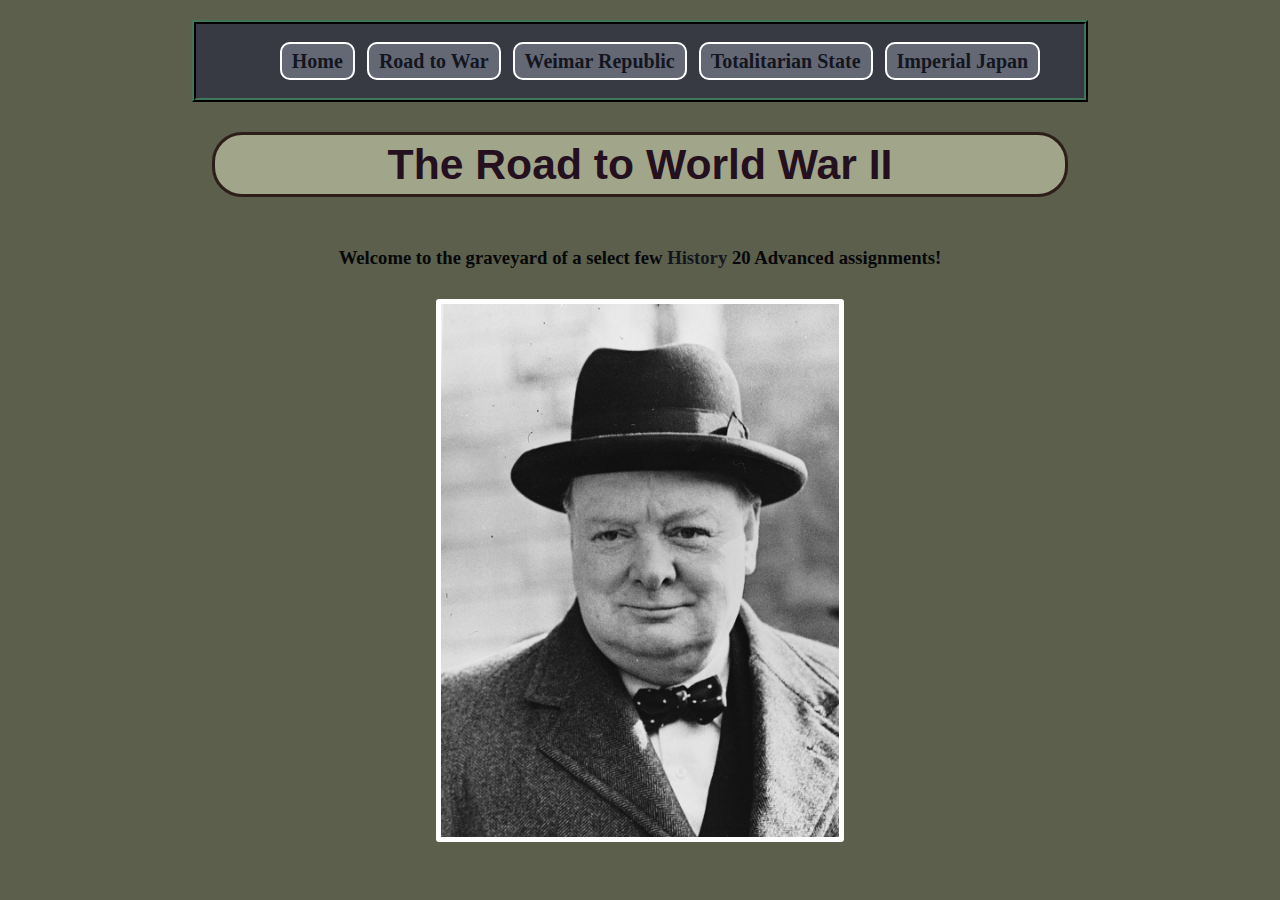
<file: index.html>
<!DOCTYPE html>

<html>


<head>
	<title>The Road to World War II</title>
	<link rel="stylesheet" href="style.css">
	<meta charset="utf-8">
</head>

<body>
	<nav>
		<ul>
			<li><a href="http://jimmybartha.github.io/">Home</a></li>
			<li><a href="http://jimmybartha.github.io/RoadToWar">Road to War</a></li>
			<li><a href="http://jimmybartha.github.io/WeimarRepublic">Weimar Republic</a></li>
			<li><a href="http://jimmybartha.github.io/TotalitarianState">Totalitarian State</a></li>
			<li><a href="http://jimmybartha.github.io/ImperialJapan">Imperial Japan</a></li>
		</ul>
	</nav>
	
	<h1>The Road to World War II</h1>
	
	<p class="intro"> Welcome to the graveyard of a select few <a href="http://en.wikipedia.org/wiki/History">History</a> 20 Advanced assignments!<p>

	<a href="http://en.wikipedia.org/wiki/Winston_Churchill"><img src="WinstonChurchill.jpg" alt="Image of Winston Churchill 'smiling'"></a>
</body>

	
</html>
</file>
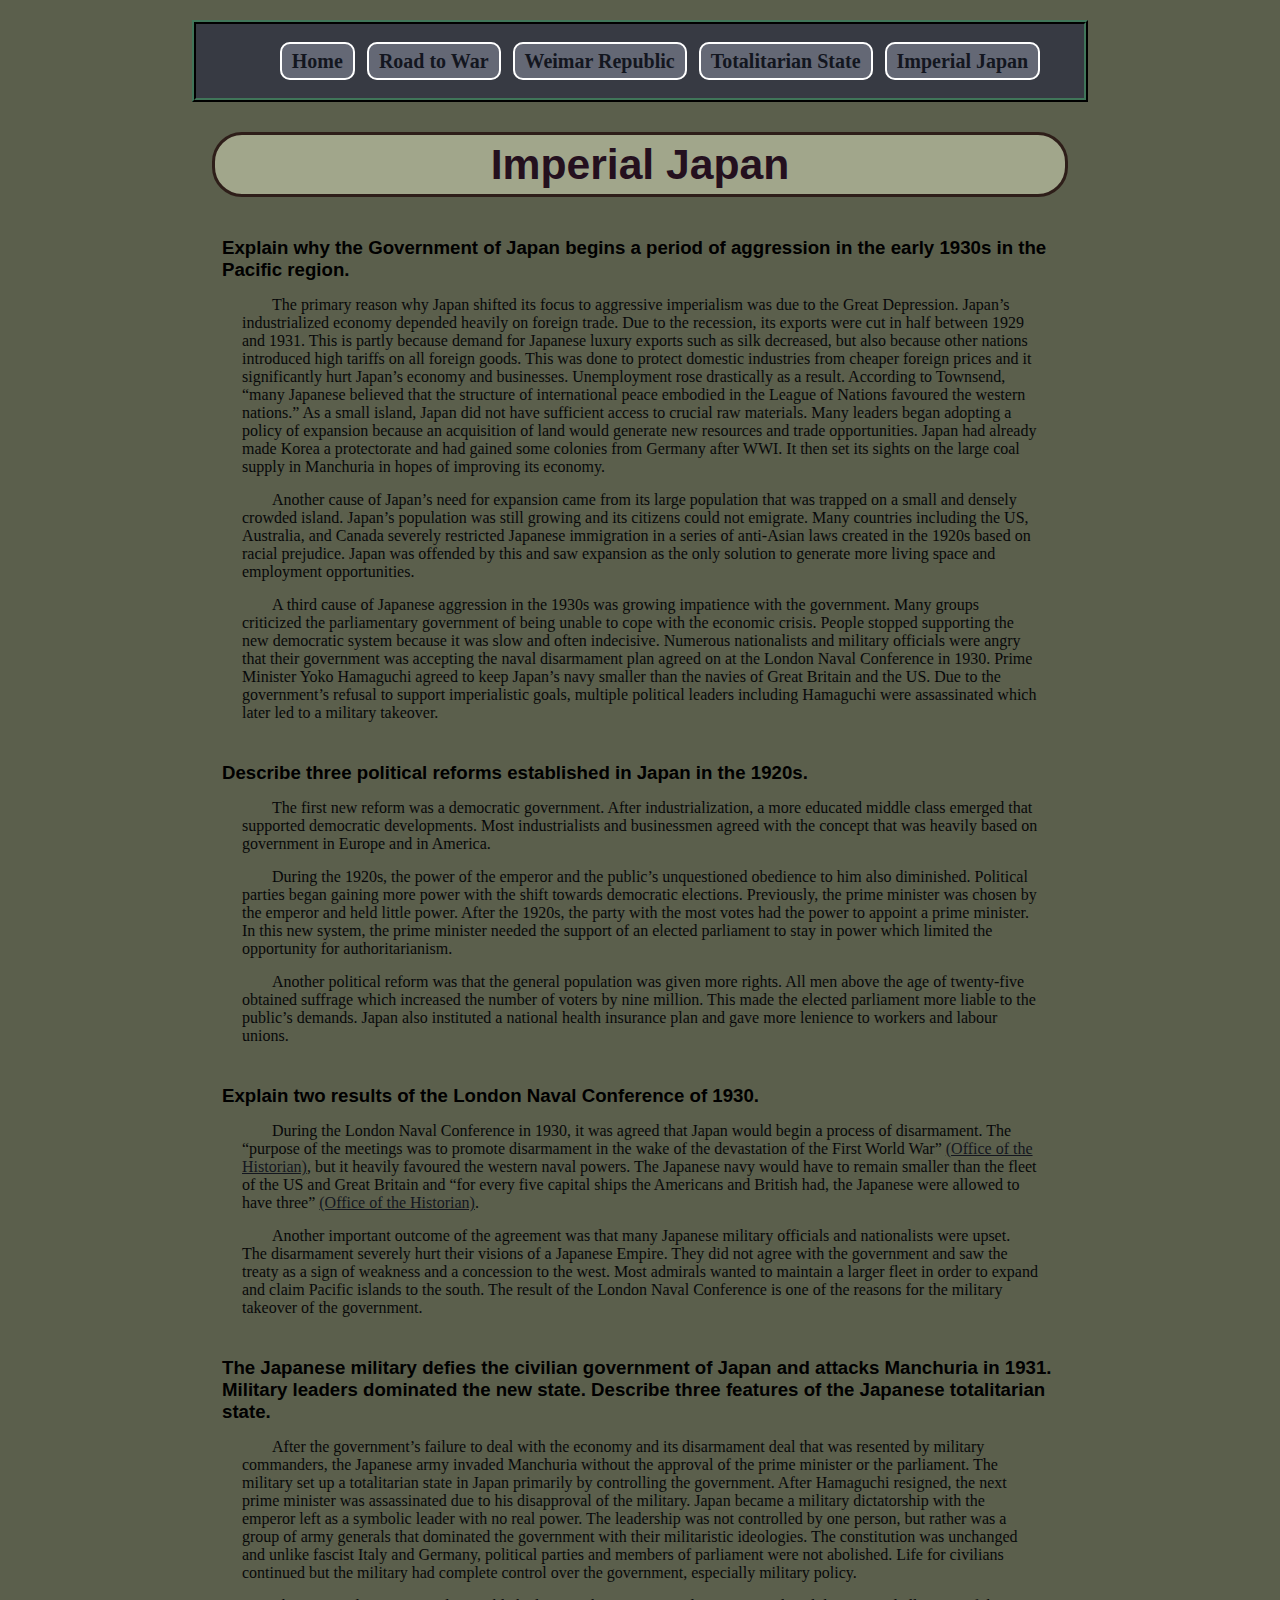
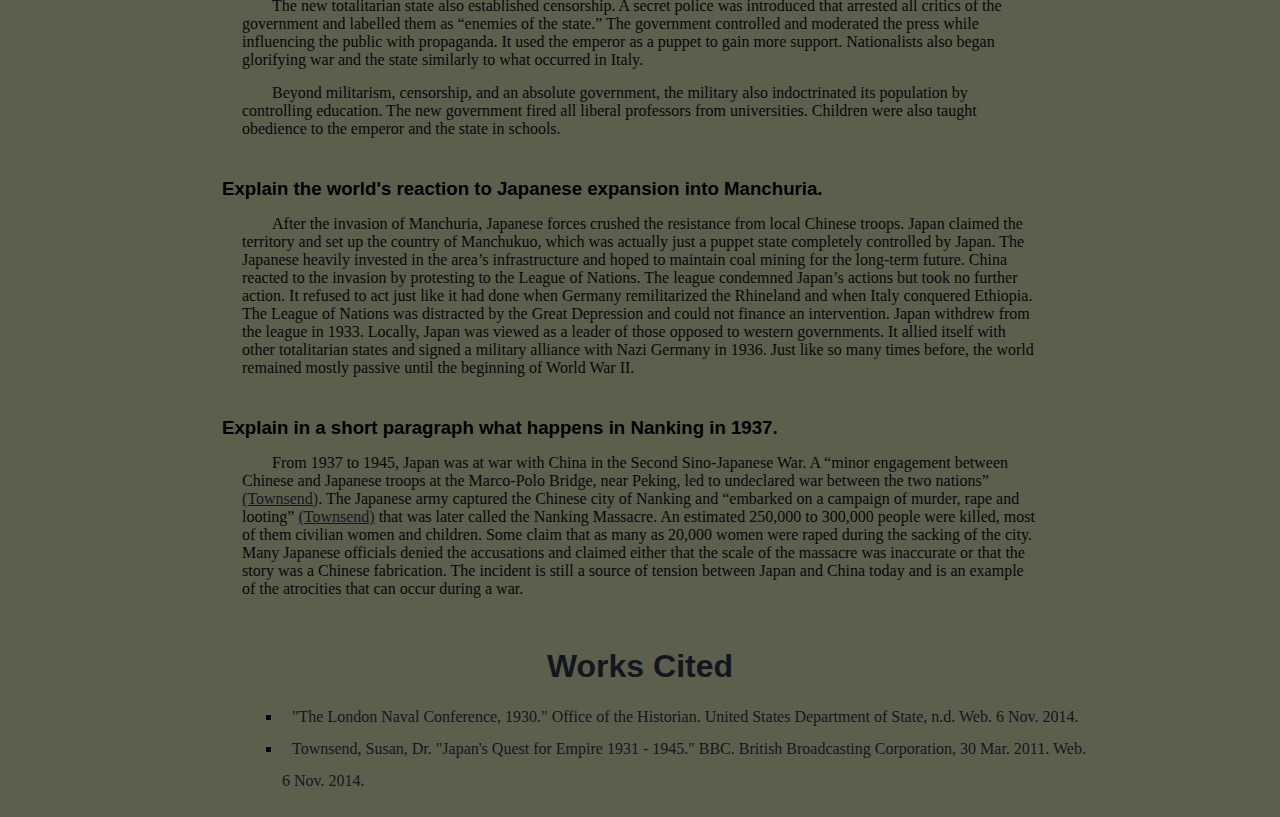
<file: ImperialJapan/index.html>
<!DOCTYPE html>

<html>


<head>
	<title>The Road to World War II</title>
	<link rel="stylesheet" href="../style.css">
	<meta charset="utf-8">
</head>

<body>
	<nav>
		<ul>
			<li><a href="http://jimmybartha.github.io/">Home</a></li>
			<li><a href="http://jimmybartha.github.io/RoadToWar">Road to War</a></li>
			<li><a href="http://jimmybartha.github.io/WeimarRepublic">Weimar Republic</a></li>
			<li><a href="http://jimmybartha.github.io/TotalitarianState">Totalitarian State</a></li>
			<li><a href="http://jimmybartha.github.io/ImperialJapan">Imperial Japan</a></li>
		</ul>
	</nav>
	
	<h1>Imperial Japan</h1>
	
	<h3>Explain why the Government of Japan begins a period of aggression in the early 1930s in the Pacific region.</h3>
		<p>The primary reason why Japan shifted its focus to aggressive imperialism was due to the Great Depression. Japan’s industrialized economy depended heavily on foreign trade. Due to the recession, its exports were cut in half between 1929 and 1931. This is partly because demand for Japanese luxury exports such as silk decreased, but also because other nations introduced high tariffs on all foreign goods. This was done to protect domestic industries from cheaper foreign prices and it significantly hurt Japan’s economy and businesses. Unemployment rose drastically as a result. According to Townsend, “many Japanese believed that the structure of international peace embodied in the League of Nations favoured the western nations.” As a small island, Japan did not have sufficient access to crucial raw materials. Many leaders began adopting a policy of expansion because an acquisition of land would generate new resources and trade opportunities. Japan had already made Korea a protectorate and had gained some colonies from Germany after WWI. It then set its sights on the large coal supply in Manchuria in hopes of improving its economy.</p>
		<p>Another cause of Japan’s need for expansion came from its large population that was trapped on a small and densely crowded island. Japan’s population was still growing and its citizens could not emigrate. Many countries including the US, Australia, and Canada severely restricted Japanese immigration in a series of anti-Asian laws created in the 1920s based on racial prejudice. Japan was offended by this and saw expansion as the only solution to generate more living space and employment opportunities.</p>
		<p>A third cause of Japanese aggression in the 1930s was growing impatience with the government. Many groups criticized the parliamentary government of being unable to cope with the economic crisis. People stopped supporting the new democratic system because it was slow and often indecisive. Numerous nationalists and military officials were angry that their government was accepting the naval disarmament plan agreed on at the London Naval Conference in 1930. Prime Minister Yoko Hamaguchi agreed to keep Japan’s navy smaller than the navies of Great Britain and the US. Due to the government’s refusal to support imperialistic goals, multiple political leaders including Hamaguchi were assassinated which later led to a military takeover.</p>
	<h3>Describe three political reforms established in Japan in the 1920s.</h3>
		<p>The first new reform was a democratic government. After industrialization, a more educated middle class emerged that supported democratic developments. Most industrialists and businessmen agreed with the concept that was heavily based on government in Europe and in America.</p>
		<p>During the 1920s, the power of the emperor and the public’s unquestioned obedience to him also diminished. Political parties began gaining more power with the shift towards democratic elections. Previously, the prime minister was chosen by the emperor and held little power. After the 1920s, the party with the most votes had the power to appoint a prime minister. In this new system, the prime minister needed the support of an elected parliament to stay in power which limited the opportunity for authoritarianism.</p>
		<p>Another political reform was that the general population was given more rights. All men above the age of twenty-five obtained suffrage which increased the number of voters by nine million. This made the elected parliament more liable to the public’s demands. Japan also instituted a national health insurance plan and gave more lenience to workers and labour unions.</p>
	<h3>Explain two results of the London Naval Conference of 1930.</h3>
		<p>During the London Naval Conference in 1930, it was agreed that Japan would begin a process of disarmament. The “purpose of the meetings was to promote disarmament in the wake of the devastation of the First World War” <a href="#citation">(Office of the Historian)</a>, but it heavily favoured the western naval powers. The Japanese navy would have to remain smaller than the fleet of the US and Great Britain and “for every five capital ships the Americans and British had, the Japanese were allowed to have three” <a href="#citation">(Office of the Historian)</a>.</p>
		<p>Another important outcome of the agreement was that many Japanese military officials and nationalists were upset. The disarmament severely hurt their visions of a Japanese Empire. They did not agree with the government and saw the treaty as a sign of weakness and a concession to the west. Most admirals wanted to maintain a larger fleet in order to expand and claim Pacific islands to the south. The result of the London Naval Conference is one of the reasons for the military takeover of the government.</p>
	<h3>The Japanese military defies the civilian government of Japan and attacks Manchuria in 1931. Military leaders dominated the new state. Describe three features of the Japanese totalitarian state.</h3>
		<p>After the government’s failure to deal with the economy and its disarmament deal that was resented by military commanders, the Japanese army invaded Manchuria without the approval of the prime minister or the parliament. The military set up a totalitarian state in Japan primarily by controlling the government. After Hamaguchi resigned, the next prime minister was assassinated due to his disapproval of the military. Japan became a military dictatorship with the emperor left as a symbolic leader with no real power. The leadership was not controlled by one person, but rather was a group of army generals that dominated the government with their militaristic ideologies. The constitution was unchanged and unlike fascist Italy and Germany, political parties and members of parliament were not abolished. Life for civilians continued but the military had complete control over the government, especially military policy.</p>
		<p>The new totalitarian state also established censorship. A secret police was introduced that arrested all critics of the government and labelled them as “enemies of the state.” The government controlled and moderated the press while influencing the public with propaganda. It used the emperor as a puppet to gain more support. Nationalists also began glorifying war and the state similarly to what occurred in Italy.</p>
		<p>Beyond militarism, censorship, and an absolute government, the military also indoctrinated its population by controlling education. The new government fired all liberal professors from universities. Children were also taught obedience to the emperor and the state in schools.</p>
	<h3>Explain the world's reaction to Japanese expansion into Manchuria.</h3>
		<p>After the invasion of Manchuria, Japanese forces crushed the resistance from local Chinese troops. Japan claimed the territory and set up the country of Manchukuo, which was actually just a puppet state completely controlled by Japan. The Japanese heavily invested in the area’s infrastructure and hoped to maintain coal mining for the long-term future. China reacted to the invasion by protesting to the League of Nations. The league condemned Japan’s actions but took no further action. It refused to act just like it had done when Germany remilitarized the Rhineland and when Italy conquered Ethiopia. The League of Nations was distracted by the Great Depression and could not finance an intervention. Japan withdrew from the league in 1933. Locally, Japan was viewed as a leader of those opposed to western governments. It allied itself with other totalitarian states and signed a military alliance with Nazi Germany in 1936. Just like so many times before, the world remained mostly passive until the beginning of World War II.</p>
	<h3>Explain in a short paragraph what happens in Nanking in 1937.</h3>
		<p>From 1937 to 1945, Japan was at war with China in the Second Sino-Japanese War. A “minor engagement between Chinese and Japanese troops at the Marco-Polo Bridge, near Peking, led to undeclared war between the two nations” <a href="#citation">(Townsend)</a>. The Japanese army captured the Chinese city of Nanking and “embarked on a campaign of murder, rape and looting” <a href="#citation">(Townsend)</a> that was later called the Nanking Massacre. An estimated 250,000 to 300,000 people were killed, most of them civilian women and children. Some claim that as many as 20,000 women were raped during the sacking of the city. Many Japanese officials denied the accusations and claimed either that the scale of the massacre was inaccurate or that the story was a Chinese fabrication. The incident is still a source of tension between Japan and China today and is an example of the atrocities that can occur during a war.</p>
	
	<h2 id="citation">Works Cited</h2>
		<ul>
			<li><a href="https://history.state.gov/milestones/1921-1936/london-naval-conf">"The London Naval Conference, 1930." Office of the Historian. United States Department of State, n.d. Web. 6 Nov. 2014.</a></li>
			<li><a href="http://www.bbc.co.uk/history/worldwars/wwtwo/japan_quest_empire_01.shtml">Townsend, Susan, Dr. "Japan's Quest for Empire 1931 - 1945." BBC. British Broadcasting Corporation, 30 Mar. 2011. Web. 6 Nov. 2014.</a></li>
		</ul>
</body>

	
</html>
</file>
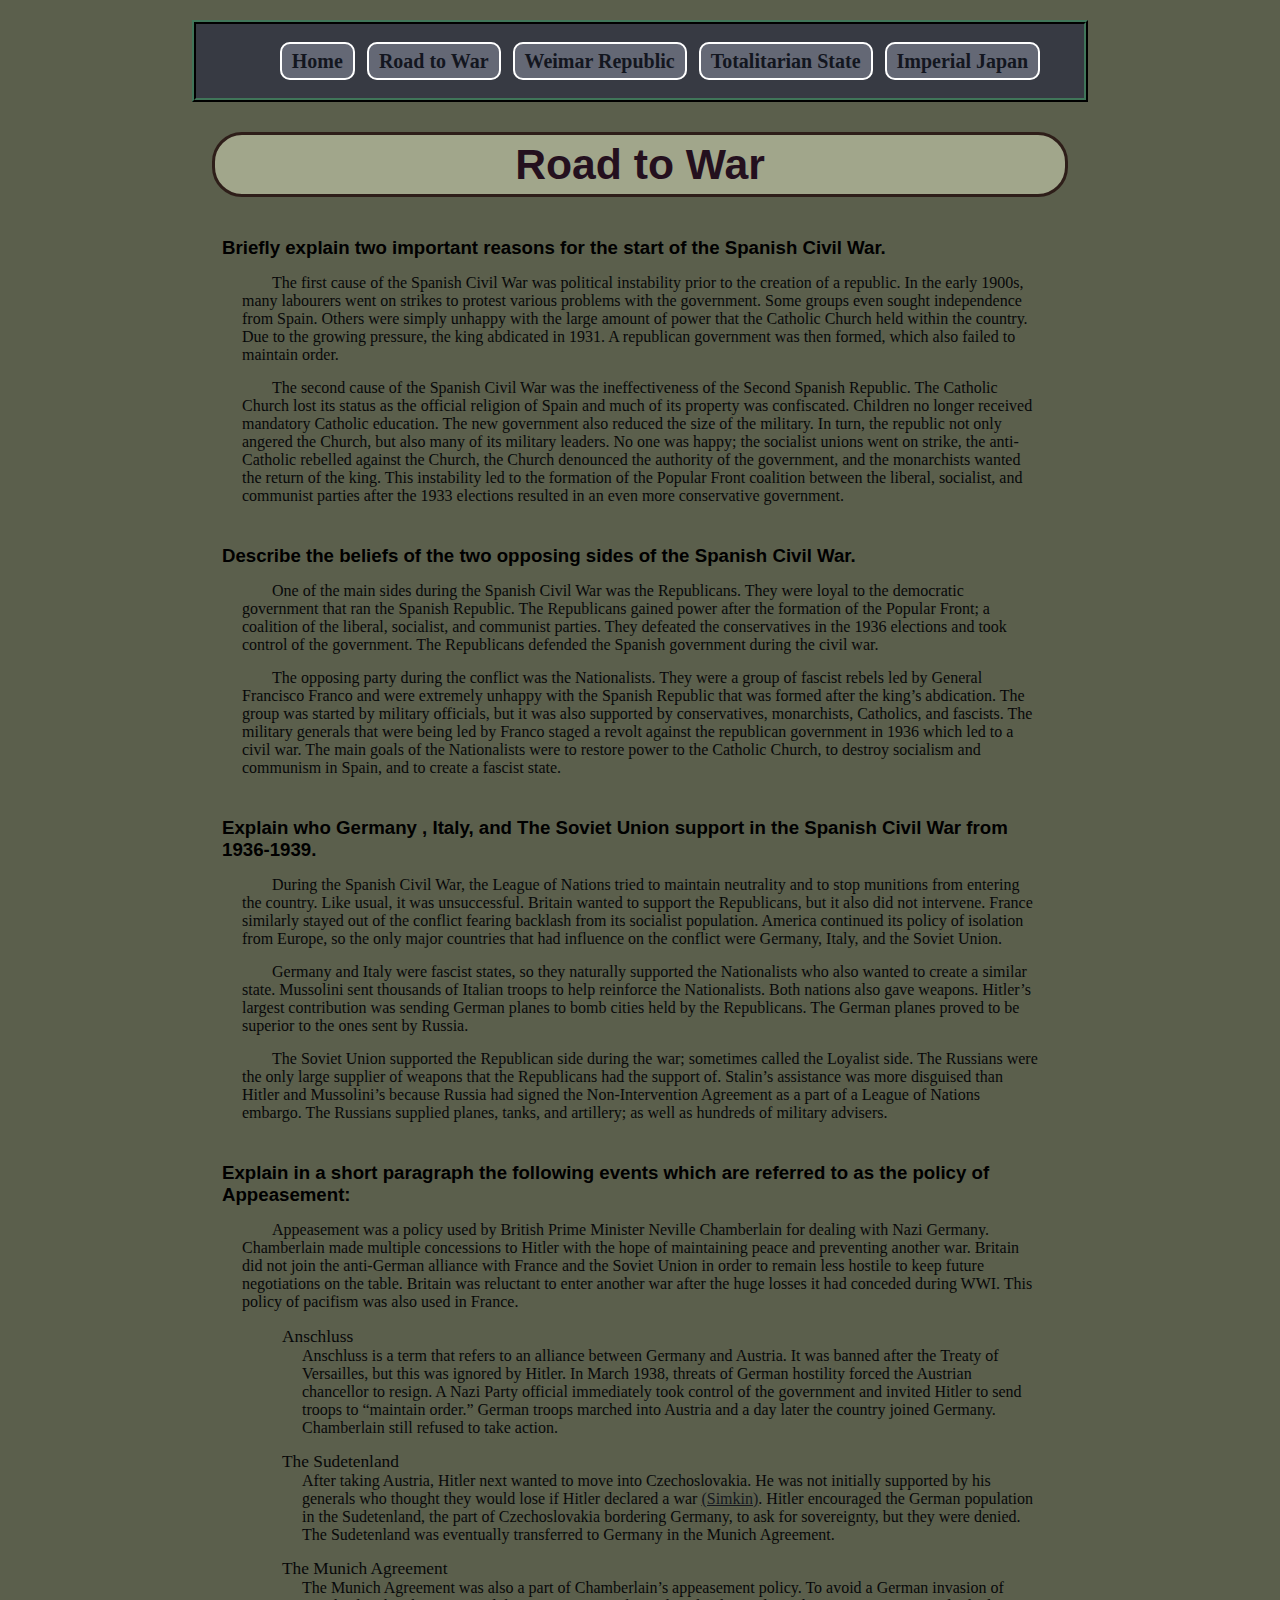
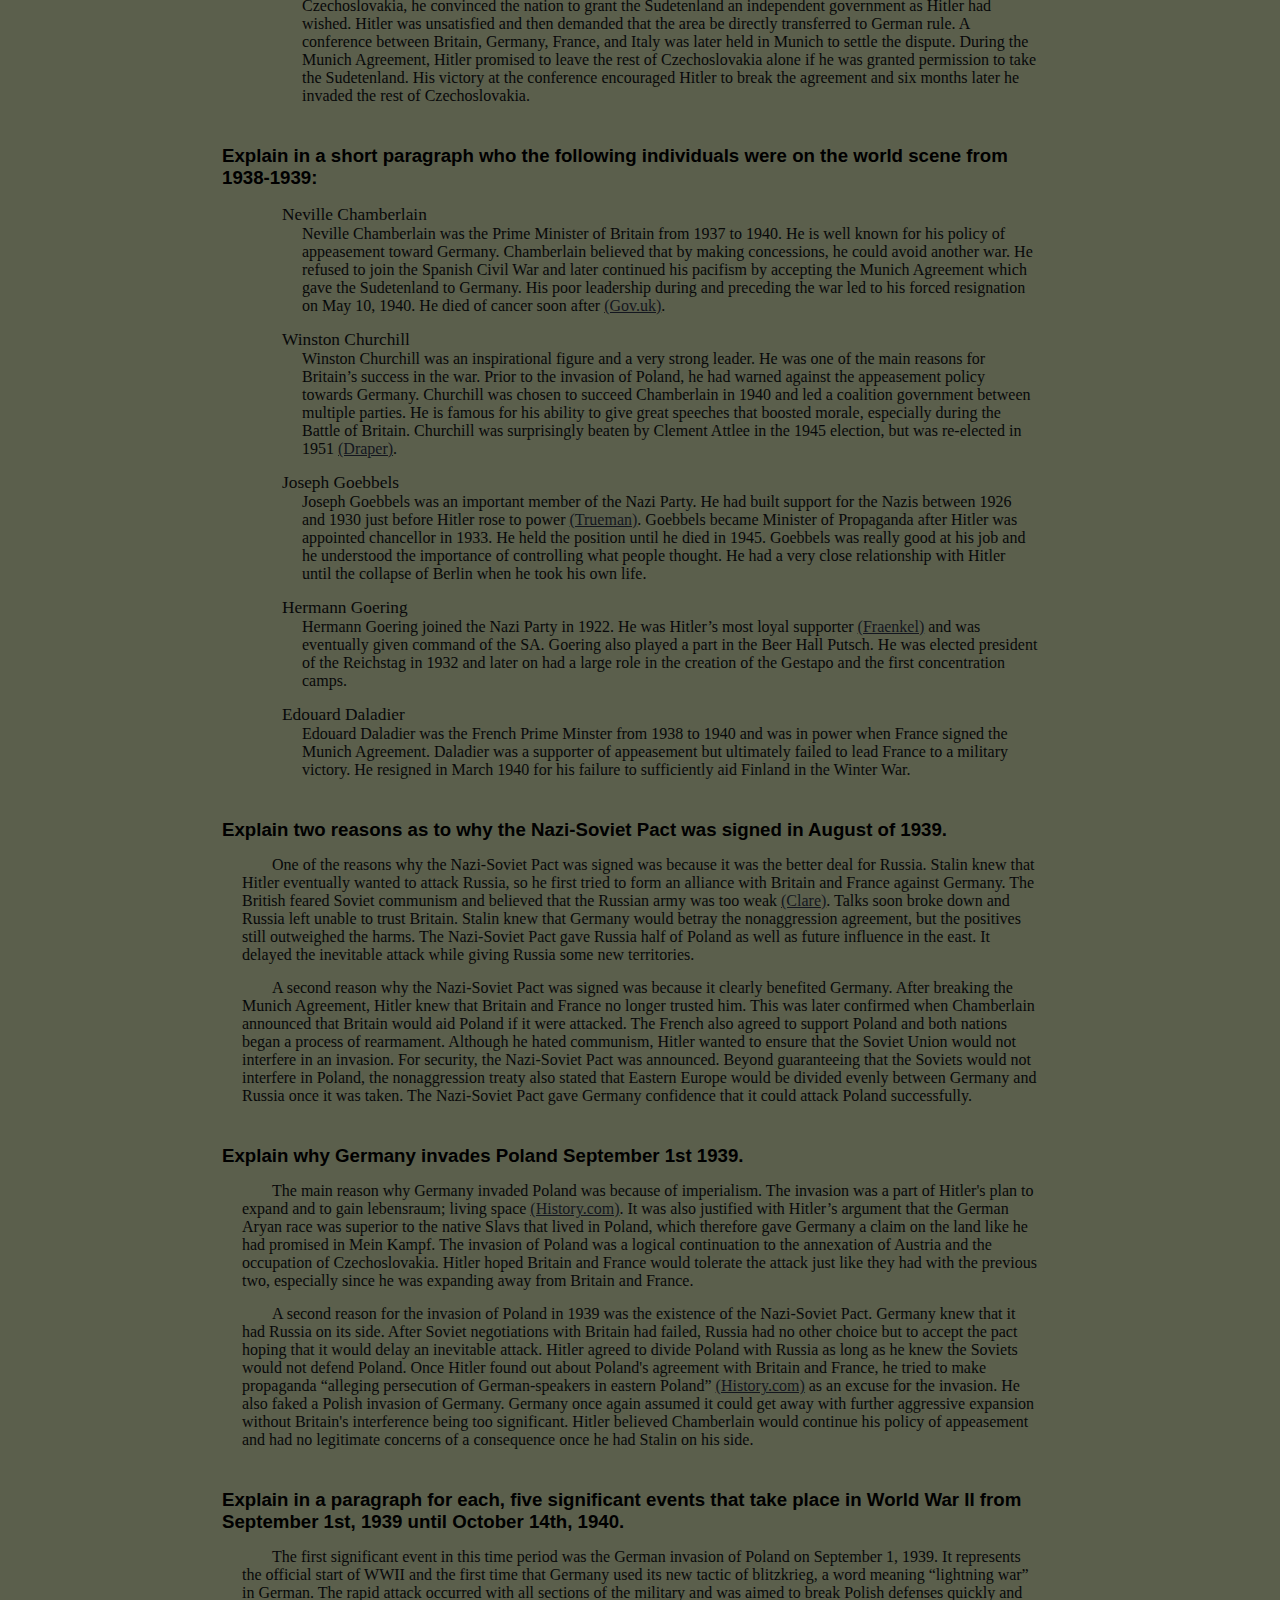
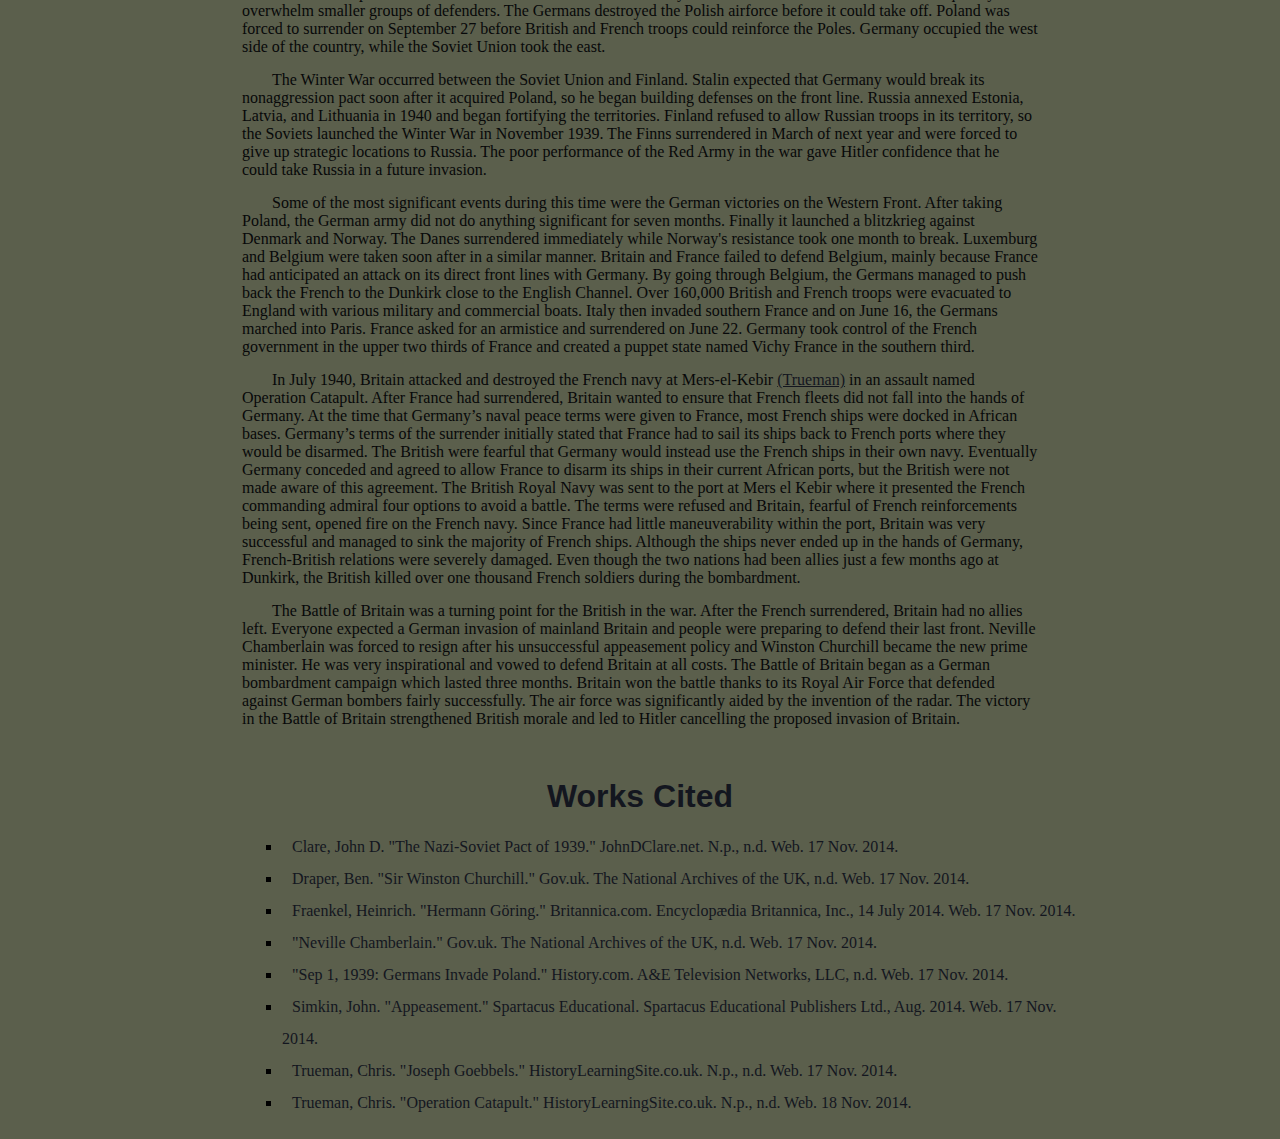
<file: RoadToWar/index.html>
<!DOCTYPE html>

<html>


<head>
	<title>The Road to World War II</title>
	<link rel="stylesheet" href="../style.css">
	<meta charset="utf-8">
</head>

<body>
	<nav>
		<ul>
			<li><a href="http://jimmybartha.github.io/">Home</a></li>
			<li><a href="http://jimmybartha.github.io/RoadToWar">Road to War</a></li>
			<li><a href="http://jimmybartha.github.io/WeimarRepublic">Weimar Republic</a></li>
			<li><a href="http://jimmybartha.github.io/TotalitarianState">Totalitarian State</a></li>
			<li><a href="http://jimmybartha.github.io/ImperialJapan">Imperial Japan</a></li>
		</ul>
	</nav>
	
	<h1>Road to War</h1>
	
	<h3>Briefly explain two important reasons for the start of the Spanish Civil War.</h3>
		<p>The first cause of the Spanish Civil War was political instability prior to the creation of a republic. In the early 1900s, many labourers went on strikes to protest various problems with the government. Some groups even sought independence from Spain. Others were simply unhappy with the large amount of power that the Catholic Church held within the country. Due to the growing pressure, the king abdicated in 1931. A republican government was then formed, which also failed to maintain order.</p>
		<p>The second cause of the Spanish Civil War was the ineffectiveness of the Second Spanish Republic. The Catholic Church lost its status as the official religion of Spain and much of its property was confiscated. Children no longer received mandatory Catholic education. The new government also reduced the size of the military. In turn, the republic not only angered the Church, but also many of its military leaders. No one was happy; the socialist unions went on strike, the anti-Catholic rebelled against the Church, the Church denounced the authority of the government, and the monarchists wanted the return of the king. This instability led to the formation of the Popular Front coalition between the liberal, socialist, and communist parties after the 1933 elections resulted in an even more conservative government.</p>
	<h3>Describe the beliefs of the two opposing sides of the Spanish Civil War.</h3>
		<p>One of the main sides during the Spanish Civil War was the Republicans. They were loyal to the democratic government that ran the Spanish Republic. The Republicans gained power after the formation of the Popular Front; a coalition of the liberal, socialist, and communist parties. They defeated the conservatives in the 1936 elections and took control of the government. The Republicans defended the Spanish government during the civil war.</p>
		<p>The opposing party during the conflict was the Nationalists. They were a group of fascist rebels led by General Francisco Franco and were extremely unhappy with the Spanish Republic that was formed after the king’s abdication. The group was started by military officials, but it was also supported by conservatives, monarchists, Catholics, and fascists. The military generals that were being led by Franco staged a revolt against the republican government in 1936 which led to a civil war. The main goals of the Nationalists were to restore power to the Catholic Church, to destroy socialism and communism in Spain, and to create a fascist state.</p>
	<h3>Explain who Germany , Italy, and The Soviet Union support in the Spanish Civil War from 1936-1939.</h3>
		<p>During the Spanish Civil War, the League of Nations tried to maintain neutrality and to stop munitions from entering the country. Like usual, it was unsuccessful. Britain wanted to support the Republicans, but it also did not intervene. France similarly stayed out of the conflict fearing backlash from its socialist population. America continued its policy of isolation from Europe, so the only major countries that had influence on the conflict were Germany, Italy, and the Soviet Union.</p>
		<p>Germany and Italy were fascist states, so they naturally supported the Nationalists who also wanted to create a similar state. Mussolini sent thousands of Italian troops to help reinforce the Nationalists. Both nations also gave weapons. Hitler’s largest contribution was sending German planes to bomb cities held by the Republicans. The German planes proved to be superior to the ones sent by Russia.</p>
		<p>The Soviet Union supported the Republican side during the war; sometimes called the Loyalist side. The Russians were the only large supplier of weapons that the Republicans had the support of. Stalin’s assistance was more disguised than Hitler and Mussolini’s because Russia had signed the Non-Intervention Agreement as a part of a League of Nations embargo. The Russians supplied planes, tanks, and artillery; as well as hundreds of military advisers.</p>
	<h3>Explain in a short paragraph the following events which are referred to as the policy of Appeasement:</h3>
		<p>Appeasement was a policy used by British Prime Minister Neville Chamberlain for dealing with Nazi Germany. Chamberlain made multiple concessions to Hitler with the hope of maintaining peace and preventing another war. Britain did not join the anti-German alliance with France and the Soviet Union in order to remain less hostile to keep future negotiations on the table. Britain was reluctant to enter another war after the huge losses it had conceded during WWI. This policy of pacifism was also used in France.</p>
		<ol>
			<li>Anschluss<p>Anschluss is a term that refers to an alliance between Germany and Austria. It was banned after the Treaty of Versailles, but this was ignored by Hitler. In March 1938, threats of German hostility forced the Austrian chancellor to resign. A Nazi Party official immediately took control of the government and invited Hitler to send troops to “maintain order.” German troops marched into Austria and a day later the country joined Germany. Chamberlain still refused to take action.</p></li>
			<li>The Sudetenland<p>After taking Austria, Hitler next wanted to move into Czechoslovakia. He was not initially supported by his generals who thought they would lose if Hitler declared a war <a href="#citation">(Simkin)</a>. Hitler encouraged the German population in the Sudetenland, the part of Czechoslovakia bordering Germany, to ask for sovereignty, but they were denied. The Sudetenland was eventually transferred to Germany in the Munich Agreement.</p></li>
			<li>The Munich Agreement<p>The Munich Agreement was also a part of Chamberlain’s appeasement policy. To avoid a German invasion of Czechoslovakia, he convinced the nation to grant the Sudetenland an independent government as Hitler had wished. Hitler was unsatisfied and then demanded that the area be directly transferred to German rule. A conference between Britain, Germany, France, and Italy was later held in Munich to settle the dispute. During the Munich Agreement, Hitler promised to leave the rest of Czechoslovakia alone if he was granted permission to take the Sudetenland. His victory at the conference encouraged Hitler to break the agreement and six months later he invaded the rest of Czechoslovakia.</p></li>
		</ol>
	<h3>Explain in a short paragraph who the following individuals were on the world scene from 1938-1939:</h3>
		<ol>
			<li>Neville Chamberlain<p>Neville Chamberlain was the Prime Minister of Britain from 1937 to 1940. He is well known for his policy of appeasement toward Germany. Chamberlain believed that by making concessions, he could avoid another war. He refused to join the Spanish Civil War and later continued his pacifism by accepting the Munich Agreement which gave the Sudetenland to Germany. His poor leadership during and preceding the war led to his forced resignation on May 10, 1940. He died of cancer soon after <a href="#citation">(Gov.uk)</a>.</p></li>
			<li>Winston Churchill<p>Winston Churchill was an inspirational figure and a very strong leader. He was one of the main reasons for Britain’s success in the war. Prior to the invasion of Poland, he had warned against the appeasement policy towards Germany. Churchill was chosen to succeed Chamberlain in 1940 and led a coalition government between multiple parties. He is famous for his ability to give great speeches that boosted morale, especially during the Battle of Britain. Churchill was surprisingly beaten by Clement Attlee in the 1945 election, but was re-elected in 1951 <a href="#citation">(Draper)</a>.</p></li>
			<li>Joseph Goebbels<p>Joseph Goebbels was an important member of the Nazi Party. He had built support for the Nazis between 1926 and 1930 just before Hitler rose to power <a href="#citation">(Trueman)</a>. Goebbels became Minister of Propaganda after Hitler was appointed chancellor in 1933. He held the position until he died in 1945. Goebbels was really good at his job and he understood the importance of controlling what people thought. He had a very close relationship with Hitler until the collapse of Berlin when he took his own life.</p></li>
			<li>Hermann Goering<p>Hermann Goering joined the Nazi Party in 1922. He was Hitler’s most loyal supporter <a href="#citation">(Fraenkel)</a> and was eventually given command of the SA. Goering also played a part in the Beer Hall Putsch. He was elected president of the Reichstag in 1932 and later on had a large role in the creation of the Gestapo and the first concentration camps.</p></li>
			<li>Edouard Daladier<p>Edouard Daladier was the French Prime Minster from 1938 to 1940 and was in power when France signed the Munich Agreement. Daladier was a supporter of appeasement but ultimately failed to lead France to a military victory. He resigned in March 1940 for his failure to sufficiently aid Finland in the Winter War.</p></li>
		</ol>
	<h3>Explain two reasons as to why the Nazi-Soviet Pact was signed in August of 1939.</h3>
		<p>One of the reasons why the Nazi-Soviet Pact was signed was because it was the better deal for Russia. Stalin knew that Hitler eventually wanted to attack Russia, so he first tried to form an alliance with Britain and France against Germany. The British feared Soviet communism and believed that the Russian army was too weak <a href="#citation">(Clare)</a>. Talks soon broke down and Russia left unable to trust Britain. Stalin knew that Germany would betray the nonaggression agreement, but the positives still outweighed the harms. The Nazi-Soviet Pact gave Russia half of Poland as well as future influence in the east. It delayed the inevitable attack while giving Russia some new territories.</p>
		<p>A second reason why the Nazi-Soviet Pact was signed was because it clearly benefited Germany. After breaking the Munich Agreement, Hitler knew that Britain and France no longer trusted him. This was later confirmed when Chamberlain announced that Britain would aid Poland if it were attacked. The French also agreed to support Poland and both nations began a process of rearmament. Although he hated communism, Hitler wanted to ensure that the Soviet Union would not interfere in an invasion. For security, the Nazi-Soviet Pact was announced. Beyond guaranteeing that the Soviets would not interfere in Poland, the nonaggression treaty also stated that Eastern Europe would be divided evenly between Germany and Russia once it was taken. The Nazi-Soviet Pact gave Germany confidence that it could attack Poland successfully.</p>
	<h3>Explain why Germany invades Poland September 1st 1939.</h3>
		<p>The main reason why Germany invaded Poland was because of imperialism. The invasion was a part of Hitler's plan to expand and to gain lebensraum; living space <a href="#citation">(History.com)</a>. It was also justified with Hitler’s argument that the German Aryan race was superior to the native Slavs that lived in Poland, which therefore gave Germany a claim on the land like he had promised in Mein Kampf. The invasion of Poland was a logical continuation to the annexation of Austria and the occupation of Czechoslovakia. Hitler hoped Britain and France would tolerate the attack just like they had with the previous two, especially since he was expanding away from Britain and France.</p>
		<p>A second reason for the invasion of Poland in 1939 was the existence of the Nazi-Soviet Pact. Germany knew that it had Russia on its side. After Soviet negotiations with Britain had failed, Russia had no other choice but to accept the pact hoping that it would delay an inevitable attack. Hitler agreed to divide Poland with Russia as long as he knew the Soviets would not defend Poland. Once Hitler found out about Poland's agreement with Britain and France, he tried to make propaganda “alleging persecution of German-speakers in eastern Poland” <a href="#citation">(History.com)</a> as an excuse for the invasion. He also faked a Polish invasion of Germany. Germany once again assumed it could get away with further aggressive expansion without Britain's interference being too significant. Hitler believed Chamberlain would continue his policy of appeasement and had no legitimate concerns of a consequence once he had Stalin on his side.</p>
	<h3>Explain in a paragraph for each, five significant events that take place in World War II from September 1st, 1939 until October 14th, 1940.</h3>
		<p>The first significant event in this time period was the German invasion of Poland on September 1, 1939. It represents the official start of WWII and the first time that Germany used its new tactic of blitzkrieg, a word meaning “lightning war” in German. The rapid attack occurred with all sections of the military and was aimed to break Polish defenses quickly and overwhelm smaller groups of defenders. The Germans destroyed the Polish airforce before it could take off. Poland was forced to surrender on September 27 before British and French troops could reinforce the Poles. Germany occupied the west side of the country, while the Soviet Union took the east.</p>
		<p>The Winter War occurred between the Soviet Union and Finland. Stalin expected that Germany would break its nonaggression pact soon after it acquired Poland, so he began building defenses on the front line. Russia annexed Estonia, Latvia, and Lithuania in 1940 and began fortifying the territories. Finland refused to allow Russian troops in its territory, so the Soviets launched the Winter War in November 1939. The Finns surrendered in March of next year and were forced to give up strategic locations to Russia. The poor performance of the Red Army in the war gave Hitler confidence that he could take Russia in a future invasion.</p>
		<p>Some of the most significant events during this time were the German victories on the Western Front. After taking Poland, the German army did not do anything significant for seven months. Finally it launched a blitzkrieg against Denmark and Norway. The Danes surrendered immediately while Norway's resistance took one month to break. Luxemburg and Belgium were taken soon after in a similar manner. Britain and France failed to defend Belgium, mainly because France had anticipated an attack on its direct front lines with Germany. By going through Belgium, the Germans managed to push back the French to the Dunkirk close to the English Channel. Over 160,000 British and French troops were evacuated to England with various military and commercial boats. Italy then invaded southern France and on June 16, the Germans marched into Paris. France asked for an armistice and surrendered on June 22. Germany took control of the French government in the upper two thirds of France and created a puppet state named Vichy France in the southern third.</p>
		<p>In July 1940, Britain attacked and destroyed the French navy at Mers-el-Kebir <a href="#citation">(Trueman)</a> in an assault named Operation Catapult. After France had surrendered, Britain wanted to ensure that French fleets did not fall into the hands of Germany. At the time that Germany’s naval peace terms were given to France, most French ships were docked in African bases. Germany’s terms of the surrender initially stated that France had to sail its ships back to French ports where they would be disarmed. The British were fearful that Germany would instead use the French ships in their own navy. Eventually Germany conceded and agreed to allow France to disarm its ships in their current African ports, but the British were not made aware of this agreement. The British Royal Navy was sent to the port at Mers el Kebir where it presented the French commanding admiral four options to avoid a battle. The terms were refused and Britain, fearful of French reinforcements being sent, opened fire on the French navy. Since France had little maneuverability within the port, Britain was very successful and managed to sink the majority of French ships. Although the ships never ended up in the hands of Germany, French-British relations were severely damaged. Even though the two nations had been allies just a few months ago at Dunkirk, the British killed over one thousand French soldiers during the bombardment.</p>
		<p>The Battle of Britain was a turning point for the British in the war. After the French surrendered, Britain had no allies left. Everyone expected a German invasion of mainland Britain and people were preparing to defend their last front. Neville Chamberlain was forced to resign after his unsuccessful appeasement policy and Winston Churchill became the new prime minister. He was very inspirational and vowed to defend Britain at all costs. The Battle of Britain began as a German bombardment campaign which lasted three months. Britain won the battle thanks to its Royal Air Force that defended against German bombers fairly successfully. The air force was significantly aided by the invention of the radar. The victory in the Battle of Britain strengthened British morale and led to Hitler cancelling the proposed invasion of Britain.</p>
	
	<h2 id="citation">Works Cited</h2>
		<ul>
			<li><a href="http://www.johndclare.net/RoadtoWWII8.htm">Clare, John D. "The Nazi-Soviet Pact of 1939." JohnDClare.net. N.p., n.d. Web. 17 Nov. 2014.</a></li>
			<li><a href="https://www.gov.uk/government/history/past-prime-ministers/winston-churchill">Draper, Ben. "Sir Winston Churchill." Gov.uk. The National Archives of the UK, n.d. Web. 17 Nov. 2014.</a></li>
			<li><a href="http://www.britannica.com/EBchecked/topic/239310/Hermann-Goring">Fraenkel, Heinrich. "Hermann Göring." Britannica.com. Encyclopædia Britannica, Inc., 14 July 2014. Web. 17 Nov. 2014.</a></li>
			<li><a href="https://www.gov.uk/government/history/past-prime-ministers/neville-chamberlain">"Neville Chamberlain." Gov.uk. The National Archives of the UK, n.d. Web. 17 Nov. 2014.</a></li>
			<li><a href="http://www.history.com/this-day-in-history/germans-invade-poland">"Sep 1, 1939: Germans Invade Poland." History.com. A&E Television Networks, LLC, n.d. Web. 17 Nov. 2014.</a></li>
			<li><a href="http://spartacus-educational.com/2WWappeasement.htm">Simkin, John. "Appeasement." Spartacus Educational. Spartacus Educational Publishers Ltd., Aug. 2014. Web. 17 Nov. 2014.</a></li>
			<li><a href="http://www.historylearningsite.co.uk/joseph_goebbels.htm">Trueman, Chris. "Joseph Goebbels." HistoryLearningSite.co.uk. N.p., n.d. Web. 17 Nov. 2014.</a></li>
			<li><a href="http://www.historylearningsite.co.uk/operation_catapult.htm">Trueman, Chris. "Operation Catapult." HistoryLearningSite.co.uk. N.p., n.d. Web. 18 Nov. 2014.</a></li>
		</ul>
</body>

	
</html>
</file>
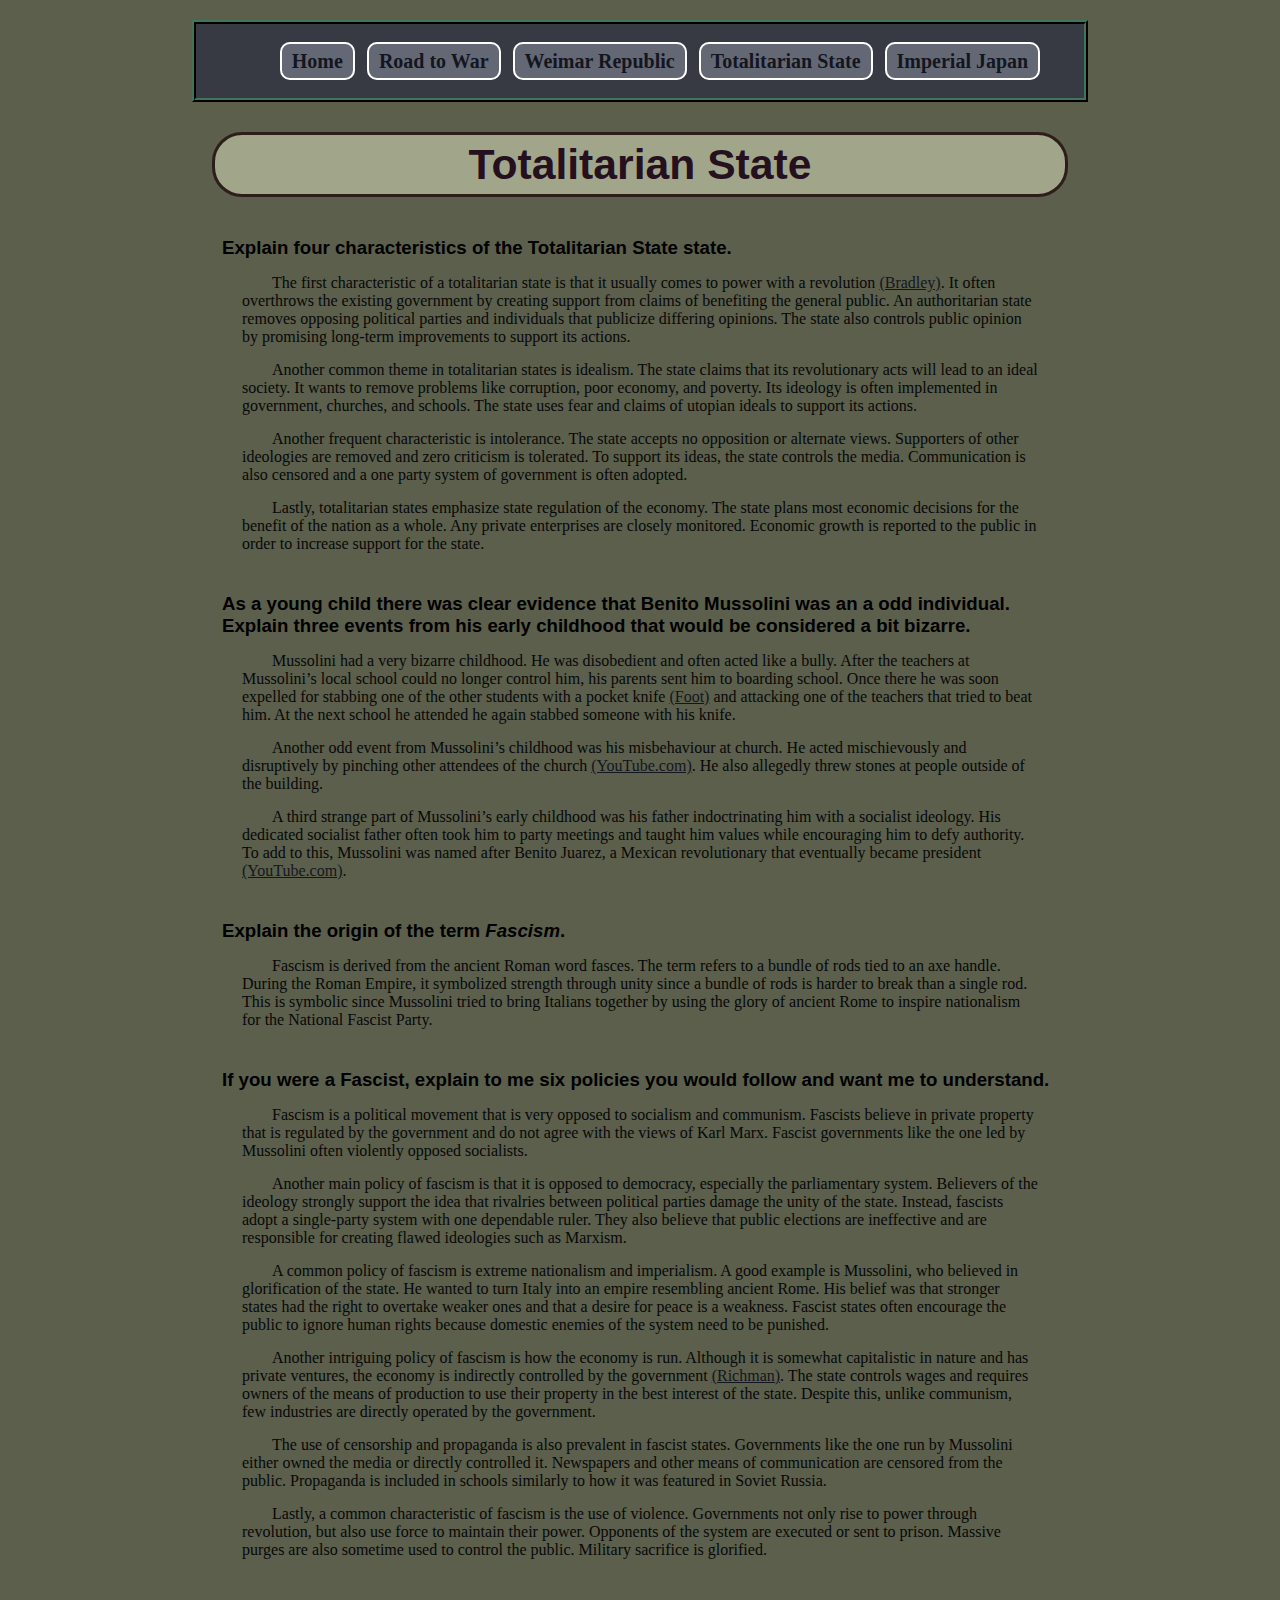
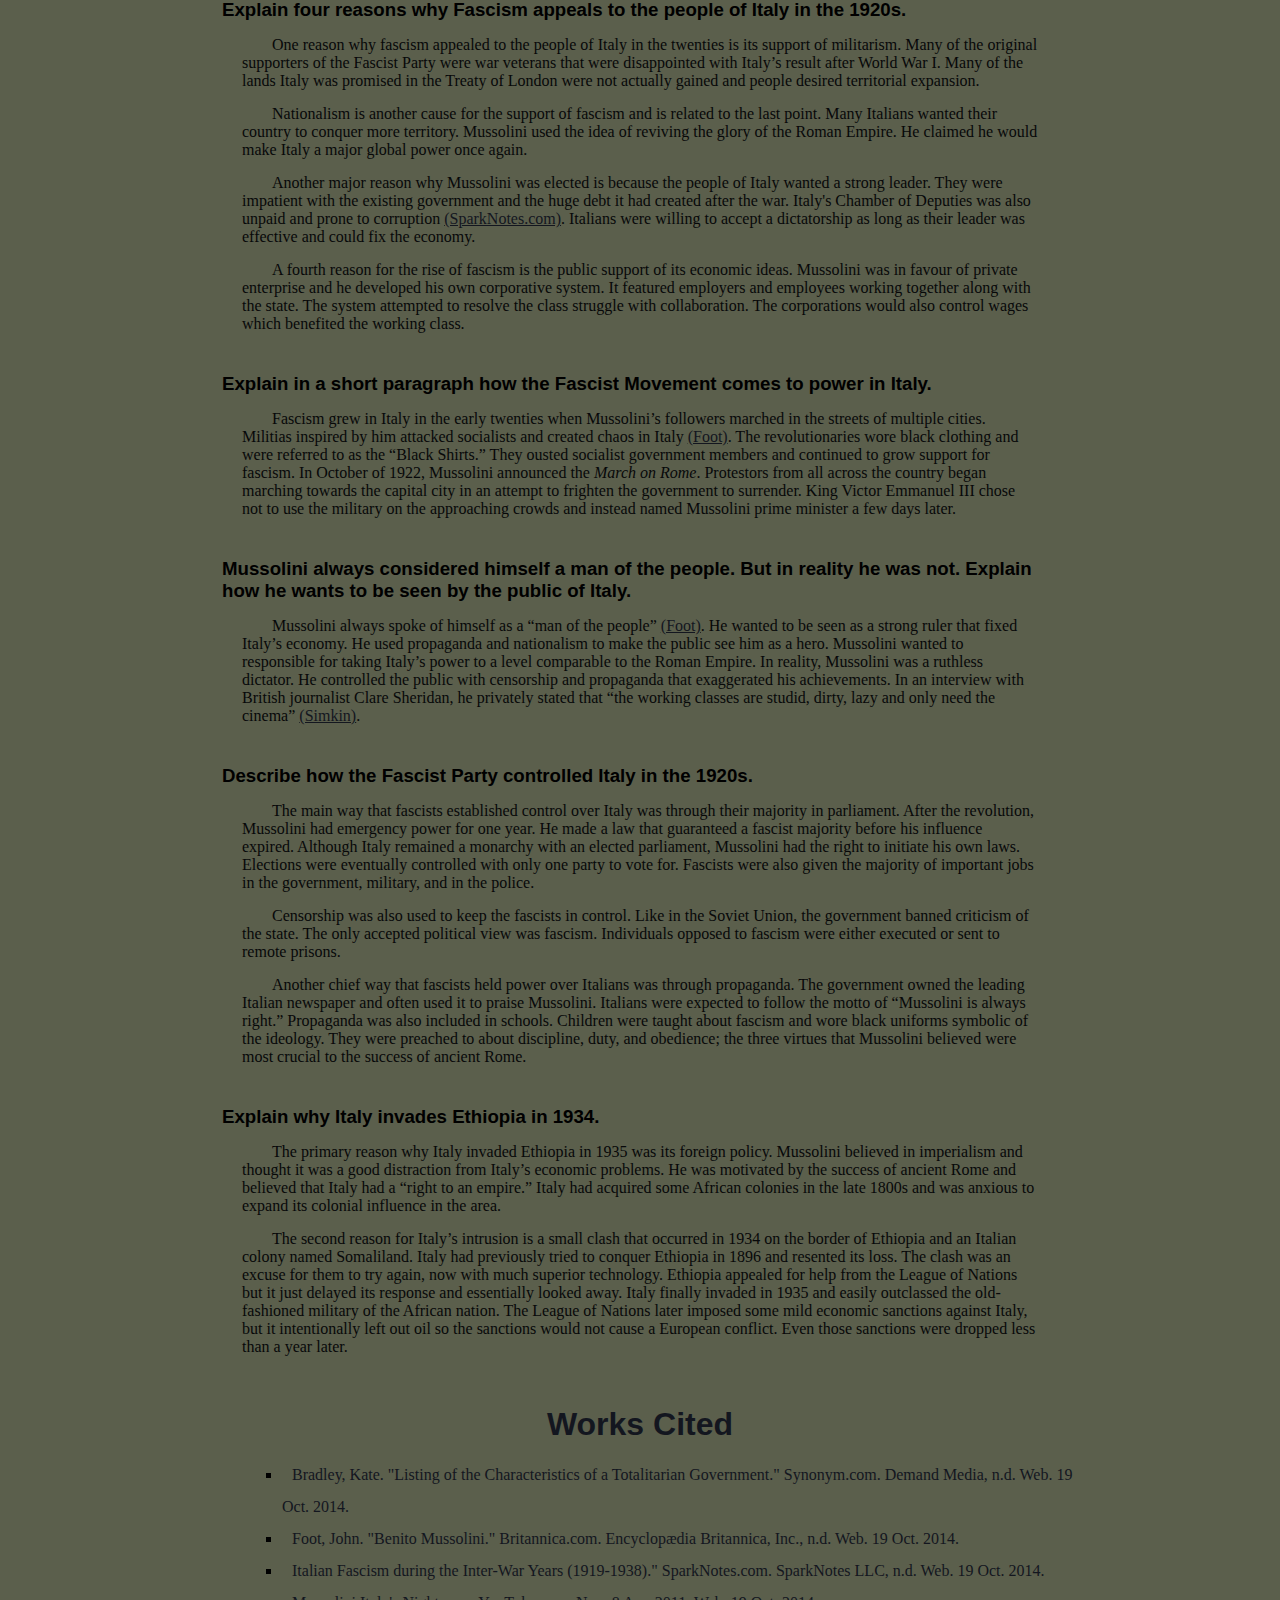
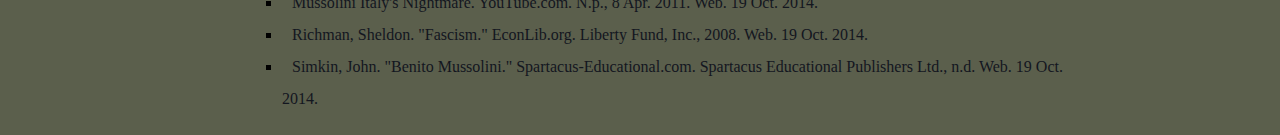
<file: TotalitarianState/index.html>
<!DOCTYPE html>

<html>


<head>
	<title>The Road to World War II</title>
	<link rel="stylesheet" href="../style.css">
	<meta charset="utf-8">
</head>

<body>
	<nav>
		<ul>
			<li><a href="http://jimmybartha.github.io/">Home</a></li>
			<li><a href="http://jimmybartha.github.io/RoadToWar">Road to War</a></li>
			<li><a href="http://jimmybartha.github.io/WeimarRepublic">Weimar Republic</a></li>
			<li><a href="http://jimmybartha.github.io/TotalitarianState">Totalitarian State</a></li>
			<li><a href="http://jimmybartha.github.io/ImperialJapan">Imperial Japan</a></li>
		</ul>
	</nav>
	
	<h1>Totalitarian State</h1>
	
	<h3>Explain four characteristics of the Totalitarian State state.</h3>
		<p>The first characteristic of a totalitarian state is that it usually comes to power with a revolution <a href="#citation">(Bradley)</a>. It often overthrows the existing government by creating support from claims of benefiting the general public. An authoritarian state removes opposing political parties and individuals that publicize differing opinions. The state also controls public opinion by promising long-term improvements to support its actions.</p>
		<p>Another common theme in totalitarian states is idealism. The state claims that its revolutionary acts will lead to an ideal society. It wants to remove problems like corruption, poor economy, and poverty. Its ideology is often implemented in government, churches, and schools. The state uses fear and claims of utopian ideals to support its actions.</p>
		<p>Another frequent characteristic is intolerance. The state accepts no opposition or alternate views. Supporters of other ideologies are removed and zero criticism is tolerated. To support its ideas, the state controls the media. Communication is also censored and a one party system of government is often adopted.</p>
		<p>Lastly, totalitarian states emphasize state regulation of the economy. The state plans most economic decisions for the benefit of the nation as a whole. Any private enterprises are closely monitored. Economic growth is reported to the public in order to increase support for the state.</p>
	<h3>As a young child there was clear evidence that Benito Mussolini was an a odd individual. Explain three events from his early childhood that would be considered a bit bizarre.</h3>
		<p>Mussolini had a very bizarre childhood. He was disobedient and often acted like a bully. After the teachers at Mussolini’s local school could no longer control him, his parents sent him to boarding school. Once there he was soon expelled for stabbing one of the other students with a pocket knife <a href="#citation">(Foot)</a> and attacking one of the teachers that tried to beat him. At the next school he attended he again stabbed someone with his knife.</p>
		<p>Another odd event from Mussolini’s childhood was his misbehaviour at church. He acted mischievously and disruptively by pinching other attendees of the church <a href="#citation">(YouTube.com)</a>. He also allegedly threw stones at people outside of the building.</p>
		<p>A third strange part of Mussolini’s early childhood was his father indoctrinating him with a socialist ideology. His dedicated socialist father often took him to party meetings and taught him values while encouraging him to defy authority. To add to this, Mussolini was named after Benito Juarez, a Mexican revolutionary that eventually became president <a href="#citation">(YouTube.com)</a>.</p>
	<h3>Explain the origin of the term <em>Fascism</em>.</h3>
		<p>Fascism is derived from the ancient Roman word fasces. The term refers to a bundle of rods tied to an axe handle. During the Roman Empire, it symbolized strength through unity since a bundle of rods is harder to break than a single rod. This is symbolic since Mussolini tried to bring Italians together by using the glory of ancient Rome to inspire nationalism for the National Fascist Party.</p>
	<h3>If you were a Fascist, explain to me six policies you would follow and want me to understand.</h3>
		<p>Fascism is a political movement that is very opposed to socialism and communism. Fascists believe in private property that is regulated by the government and do not agree with the views of Karl Marx. Fascist governments like the one led by Mussolini often violently opposed socialists.</p>
		<p>Another main policy of fascism is that it is opposed to democracy, especially the parliamentary system. Believers of the ideology strongly support the idea that rivalries between political parties damage the unity of the state. Instead, fascists adopt a single-party system with one dependable ruler. They also believe that public elections are ineffective and are responsible for creating flawed ideologies such as Marxism.</p>
		<p>A common policy of fascism is extreme nationalism and imperialism. A good example is Mussolini, who believed in glorification of the state. He wanted to turn Italy into an empire resembling ancient Rome. His belief was that stronger states had the right to overtake weaker ones and that a desire for peace is a weakness. Fascist states often encourage the public to ignore human rights because domestic enemies of the system need to be punished.</p>
		<p>Another intriguing policy of fascism is how the economy is run. Although it is somewhat capitalistic in nature and has private ventures, the economy is indirectly controlled by the government <a href="#citation">(Richman)</a>. The state controls wages and requires owners of the means of production to use their property in the best interest of the state. Despite this, unlike communism, few industries are directly operated by the government.</p>
		<p>The use of censorship and propaganda is also prevalent in fascist states. Governments like the one run by Mussolini either owned the media or directly controlled it. Newspapers and other means of communication are censored from the public. Propaganda is included in schools similarly to how it was featured in Soviet Russia.</p>
		<p>Lastly, a common characteristic of fascism is the use of violence. Governments not only rise to power through revolution, but also use force to maintain their power. Opponents of the system are executed or sent to prison. Massive purges are also sometime used to control the public. Military sacrifice is glorified.</p>
	<h3>Explain four reasons why Fascism appeals to the people of Italy in the 1920s.</h3>
		<p>One reason why fascism appealed to the people of Italy in the twenties is its support of militarism. Many of the original supporters of the Fascist Party were war veterans that were disappointed with Italy’s result after World War I. Many of the lands Italy was promised in the Treaty of London were not actually gained and people desired territorial expansion.</p>
		<p>Nationalism is another cause for the support of fascism and is related to the last point. Many Italians wanted their country to conquer more territory. Mussolini used the idea of reviving the glory of the Roman Empire. He claimed he would make Italy a major global power once again.</p>
		<p>Another major reason why Mussolini was elected is because the people of Italy wanted a strong leader. They were impatient with the existing government and the huge debt it had created after the war. Italy's Chamber of Deputies was also unpaid and prone to corruption <a href="#citation">(SparkNotes.com)</a>. Italians were willing to accept a dictatorship as long as their leader was effective and could fix the economy.</p>
		<p>A fourth reason for the rise of fascism is the public support of its economic ideas. Mussolini was in favour of private enterprise and he developed his own corporative system. It featured employers and employees working together along with the state. The system attempted to resolve the class struggle with collaboration. The corporations would also control wages which benefited the working class.</p>
	<h3>Explain in a short paragraph how the Fascist Movement comes to power in Italy.</h3>
		<p>Fascism grew in Italy in the early twenties when Mussolini’s followers marched in the streets of multiple cities. Militias inspired by him attacked socialists and created chaos in Italy <a href="#citation">(Foot)</a>. The revolutionaries wore black clothing and were referred to as the “Black Shirts.” They ousted socialist government members and continued to grow support for fascism. In October of 1922, Mussolini announced the <em>March on Rome</em>. Protestors from all across the country began marching towards the capital city in an attempt to frighten the government to surrender. King Victor Emmanuel III chose not to use the military on the approaching crowds and instead named Mussolini prime minister a few days later.</p>
	<h3>Mussolini always considered himself a man of the people. But in reality he was not. Explain how he wants to be seen by the public of Italy.</h3>
		<p>Mussolini always spoke of himself as a “man of the people” <a href="#citation">(Foot)</a>. He wanted to be seen as a strong ruler that fixed Italy’s economy. He used propaganda and nationalism to make the public see him as a hero. Mussolini wanted to responsible for taking Italy’s power to a level comparable to the Roman Empire. In reality, Mussolini was a ruthless dictator. He controlled the public with censorship and propaganda that exaggerated his achievements. In an interview with British journalist Clare Sheridan, he privately stated that “the working classes are studid, dirty, lazy and only need the cinema” <a href="#citation">(Simkin)</a>.</p>
	<h3>Describe how the Fascist Party controlled Italy in the 1920s.</h3>
		<p>The main way that fascists established control over Italy was through their majority in parliament. After the revolution, Mussolini had emergency power for one year. He made a law that guaranteed a fascist majority before his influence expired. Although Italy remained a monarchy with an elected parliament, Mussolini had the right to initiate his own laws. Elections were eventually controlled with only one party to vote for. Fascists were also given the majority of important jobs in the government, military, and in the police.</p>
		<p>Censorship was also used to keep the fascists in control. Like in the Soviet Union, the government banned criticism of the state. The only accepted political view was fascism. Individuals opposed to fascism were either executed or sent to remote prisons.</p>
		<p>Another chief way that fascists held power over Italians was through propaganda. The government owned the leading Italian newspaper and often used it to praise Mussolini. Italians were expected to follow the motto of “Mussolini is always right.” Propaganda was also included in schools. Children were taught about fascism and wore black uniforms symbolic of the ideology. They were preached to about discipline, duty, and obedience; the three virtues that Mussolini believed were most crucial to the success of ancient Rome.</p>
	<h3>Explain why Italy invades Ethiopia in 1934.</h3>
		<p>The primary reason why Italy invaded Ethiopia in 1935 was its foreign policy. Mussolini believed in imperialism and thought it was a good distraction from Italy’s economic problems. He was motivated by the success of ancient Rome and believed that Italy had a “right to an empire.” Italy had acquired some African colonies in the late 1800s and was anxious to expand its colonial influence in the area.</p>
		<p>The second reason for Italy’s intrusion is a small clash that occurred in 1934 on the border of Ethiopia and an Italian colony named Somaliland. Italy had previously tried to conquer Ethiopia in 1896 and resented its loss. The clash was an excuse for them to try again, now with much superior technology. Ethiopia appealed for help from the League of Nations but it just delayed its response and essentially looked away. Italy finally invaded in 1935 and easily outclassed the old-fashioned military of the African nation. The League of Nations later imposed some mild economic sanctions against Italy, but it intentionally left out oil so the sanctions would not cause a European conflict. Even those sanctions were dropped less than a year later.</p>
	
	<h2 id="citation">Works Cited</h2>
		<ul>
			<li><a href="http://classroom.synonym.com/listing-characteristics-totalitarian-government-14893.html">Bradley, Kate. "Listing of the Characteristics of a Totalitarian Government." Synonym.com. Demand Media, n.d. Web. 19 Oct. 2014.</a></li>
			<li><a href="http://www.britannica.com/EBchecked/topic/399484/Benito-Mussolini">Foot, John. "Benito Mussolini." Britannica.com. Encyclopædia Britannica, Inc., n.d. Web. 19 Oct. 2014.</a></li>
			<li><a href="http://www.sparknotes.com/history/european/interwaryears/section6.rhtml">Italian Fascism during the Inter-War Years (1919-1938)." SparkNotes.com. SparkNotes LLC, n.d. Web. 19 Oct. 2014.</a></li>
			<li><a href="https://www.youtube.com/watch?v=3GawHJ1cUsI">Mussolini Italy's Nightmare. YouTube.com. N.p., 8 Apr. 2011. Web. 19 Oct. 2014.</a></li>
			<li><a href="http://www.econlib.org/library/Enc/Fascism.html">Richman, Sheldon. "Fascism." EconLib.org. Liberty Fund, Inc., 2008. Web. 19 Oct. 2014.</a></li>
			<li><a href="http://spartacus-educational.com/2WWmussolini.htm">Simkin, John. "Benito Mussolini." Spartacus-Educational.com. Spartacus Educational Publishers Ltd., n.d. Web. 19 Oct. 2014.</a></li>
		</ul>
</body>

	
</html>
</file>
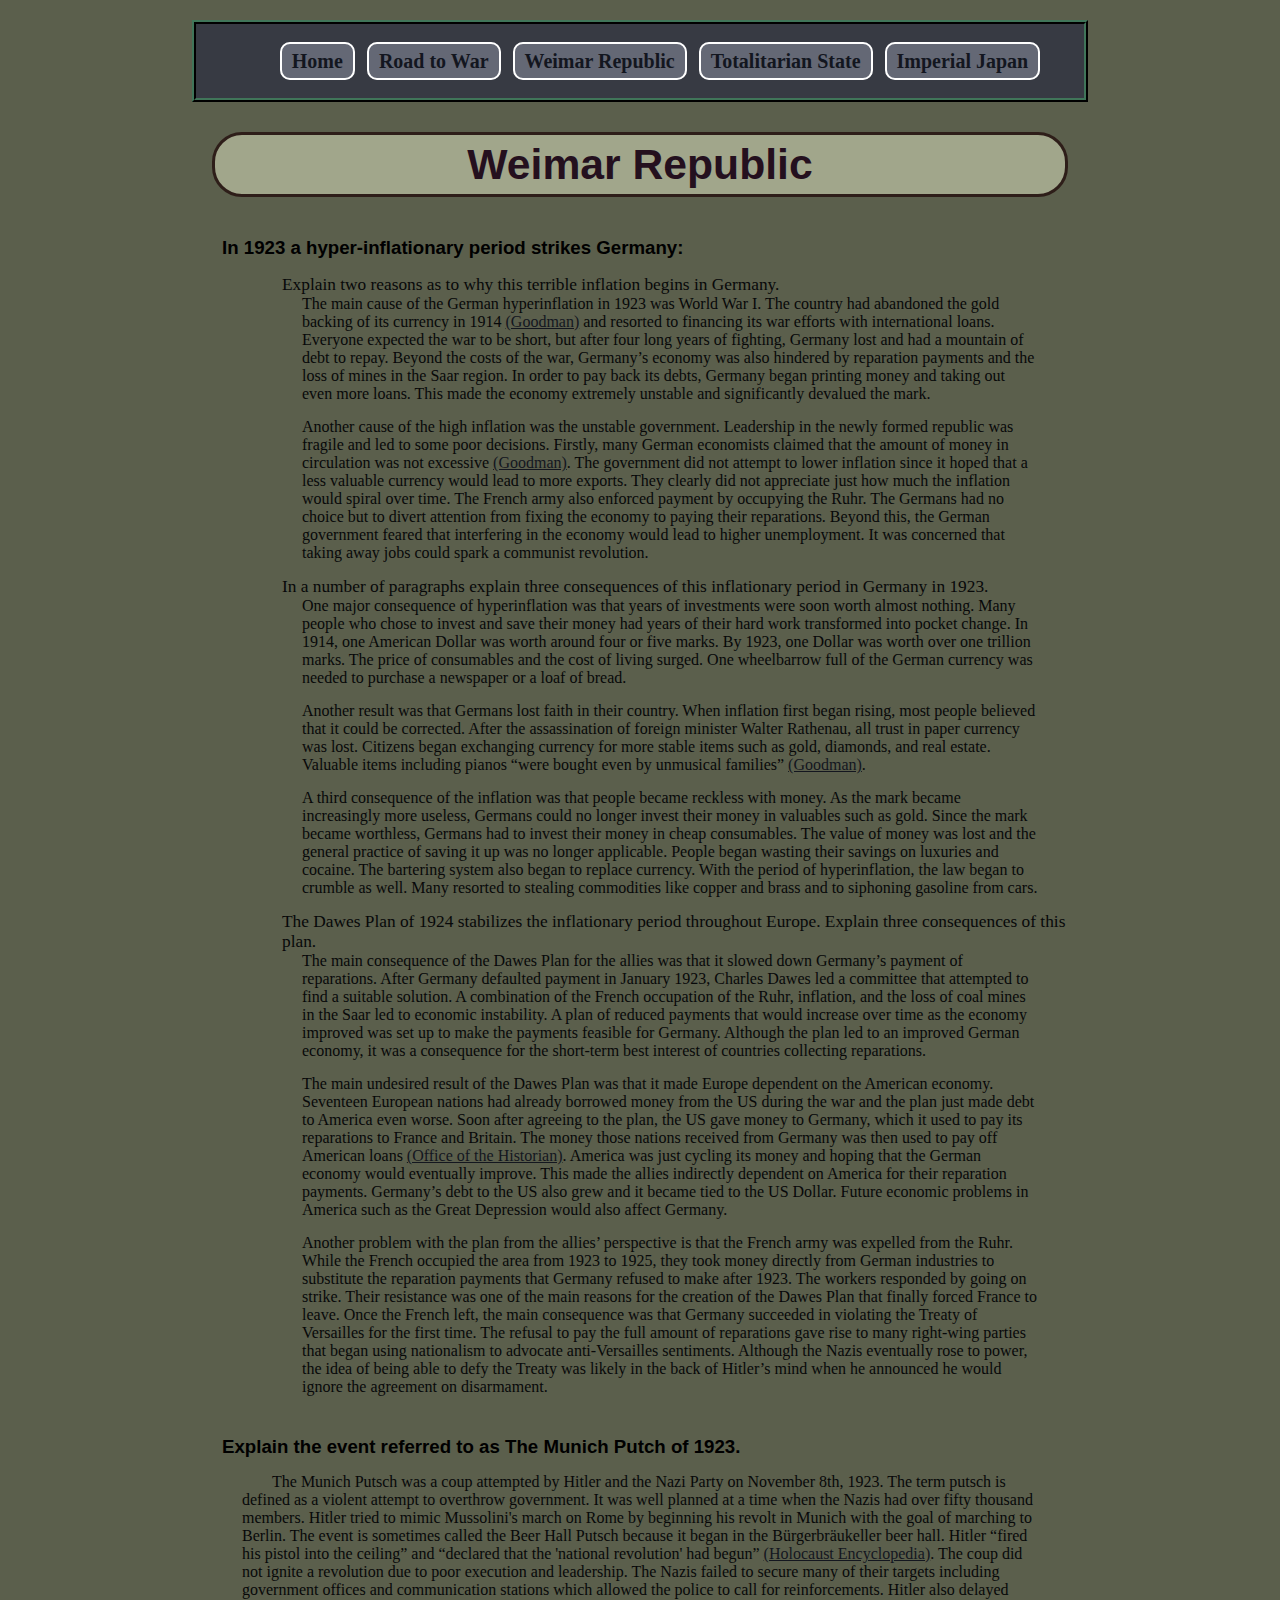
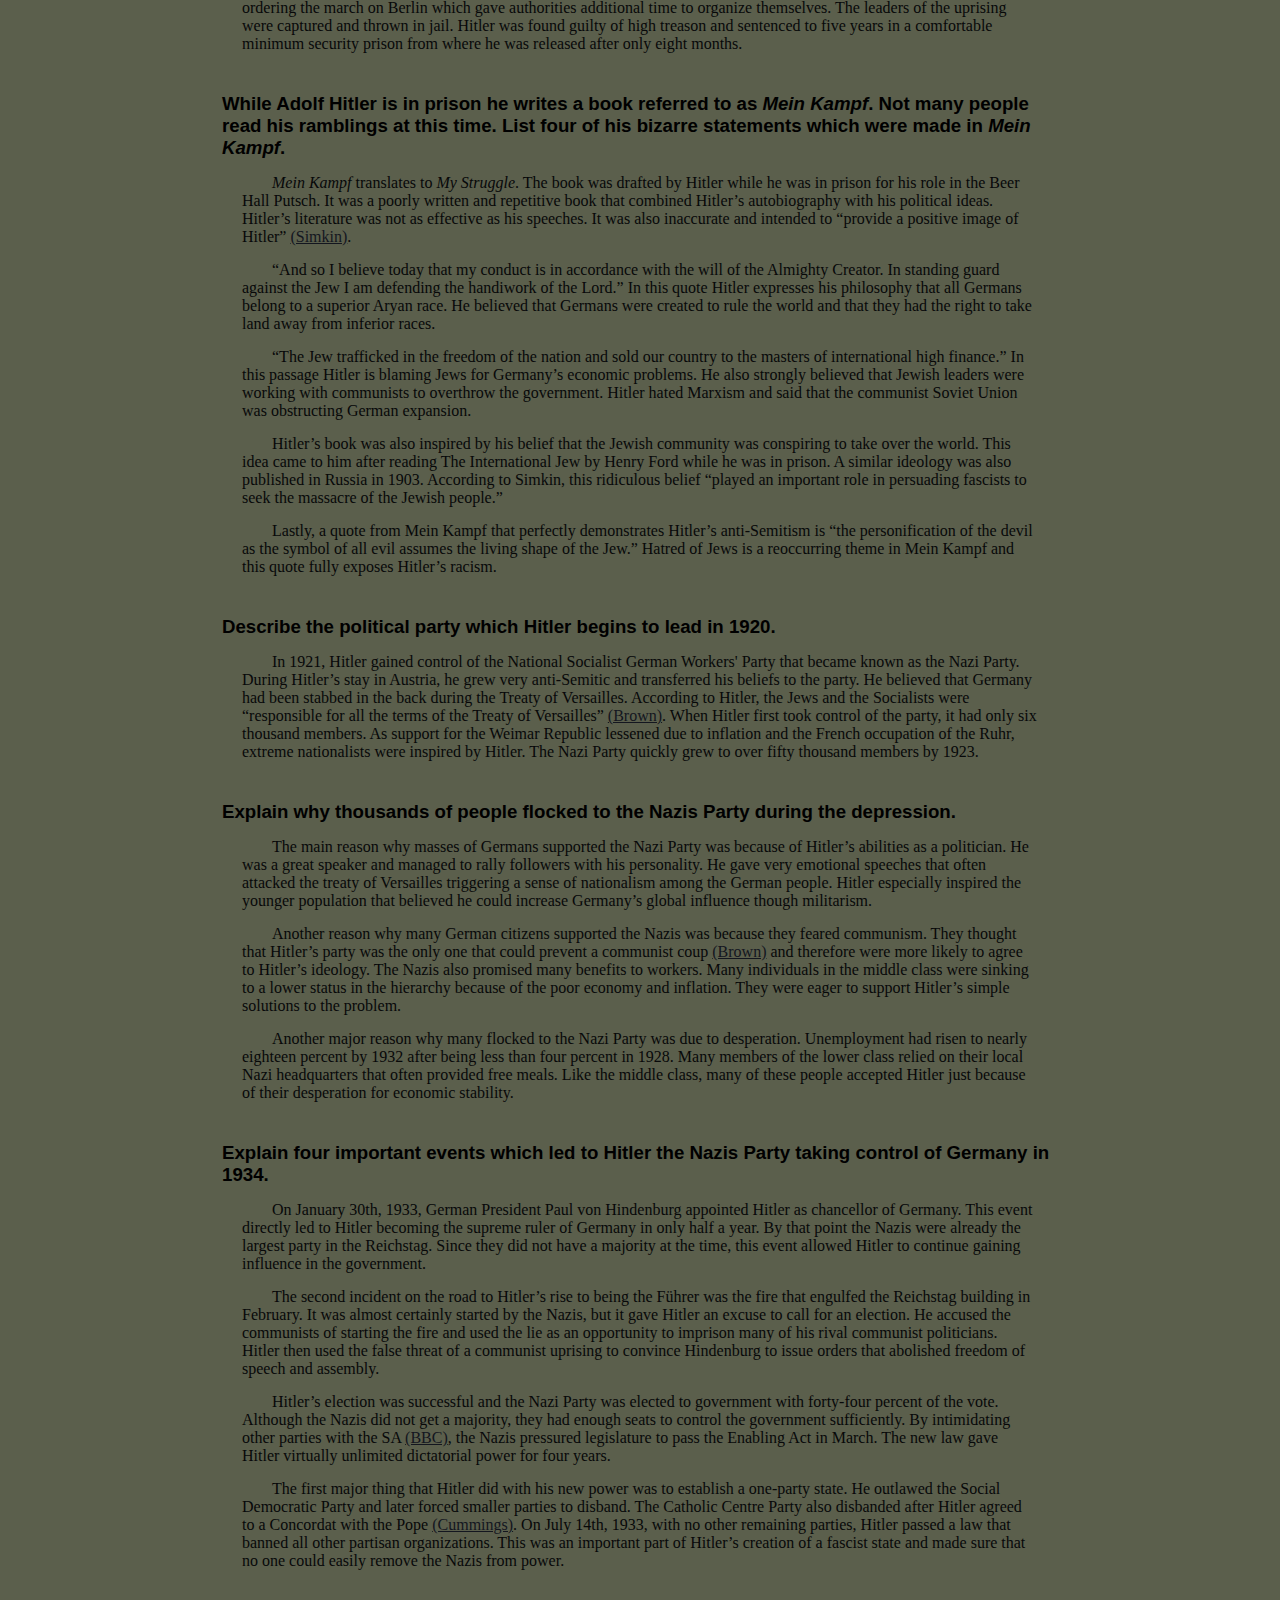
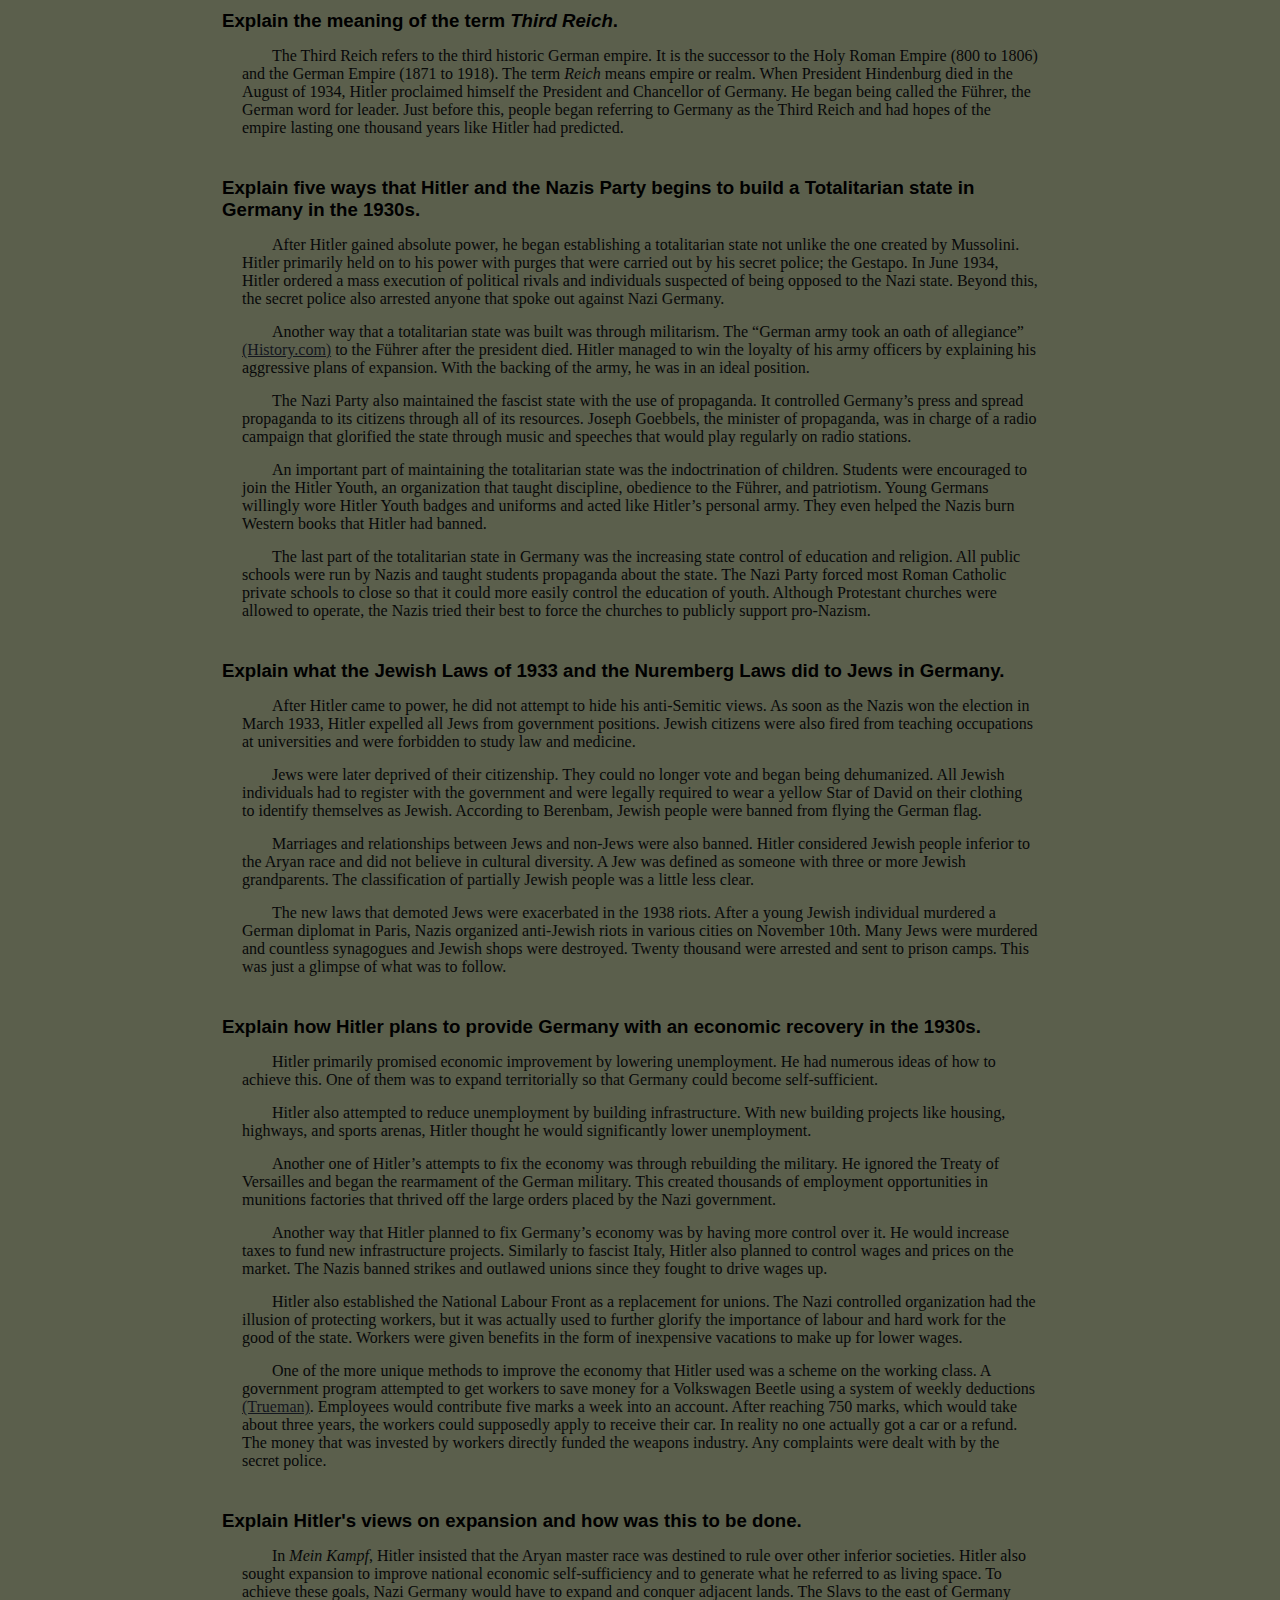
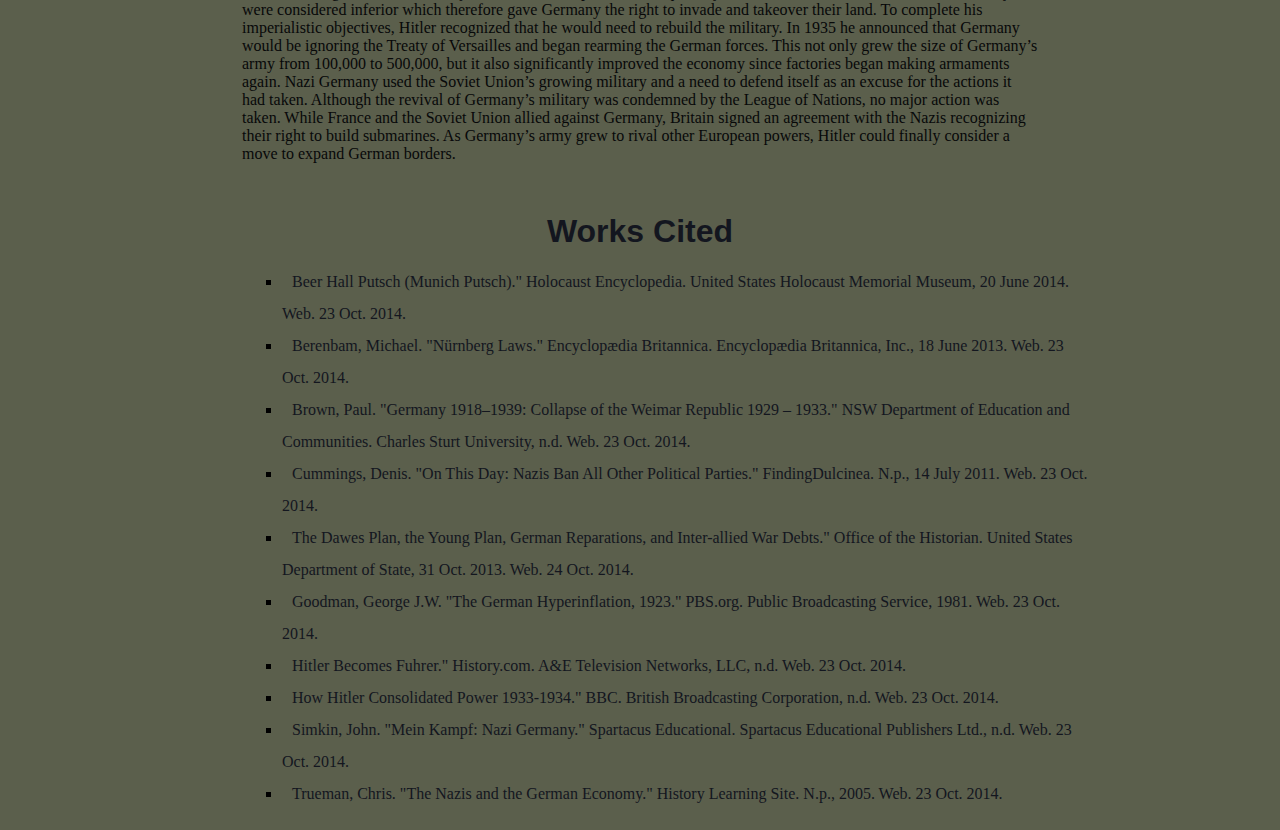
<file: WeimarRepublic/index.html>
<!DOCTYPE html>

<html>


<head>
	<title>The Road to World War II</title>
	<link rel="stylesheet" href="../style.css">
	<meta charset="utf-8">
</head>

<body>
	<nav>
		<ul>
			<li><a href="http://jimmybartha.github.io/">Home</a></li>
			<li><a href="http://jimmybartha.github.io/RoadToWar">Road to War</a></li>
			<li><a href="http://jimmybartha.github.io/WeimarRepublic">Weimar Republic</a></li>
			<li><a href="http://jimmybartha.github.io/TotalitarianState">Totalitarian State</a></li>
			<li><a href="http://jimmybartha.github.io/ImperialJapan">Imperial Japan</a></li>
		</ul>
	</nav>
	
	<h1>Weimar Republic</h1>
	
	<h3>In 1923 a hyper-inflationary period strikes Germany:</h3>
		<ol>
			<li>Explain two reasons as to why this terrible inflation begins in Germany.<p>The main cause of the German hyperinflation in 1923 was World War I. The country had abandoned the gold backing of its currency in 1914 <a href="#citation">(Goodman)</a> and resorted to financing its war efforts with international loans. Everyone expected the war to be short, but after four long years of fighting, Germany lost and had a mountain of debt to repay. Beyond the costs of the war, Germany’s economy was also hindered by reparation payments and the loss of mines in the Saar region. In order to pay back its debts, Germany began printing money and taking out even more loans. This made the economy extremely unstable and significantly devalued the mark.</p>
			<p>Another cause of the high inflation was the unstable government. Leadership in the newly formed republic was fragile and led to some poor decisions. Firstly, many German economists claimed that the amount of money in circulation was not excessive <a href="#citation">(Goodman)</a>. The government did not attempt to lower inflation since it hoped that a less valuable currency would lead to more exports. They clearly did not appreciate just how much the inflation would spiral over time. The French army also enforced payment by occupying the Ruhr. The Germans had no choice but to divert attention from fixing the economy to paying their reparations. Beyond this, the German government feared that interfering in the economy would lead to higher unemployment. It was concerned that taking away jobs could spark a communist revolution.</p></li>
			<li>In a number of paragraphs explain three consequences of this inflationary period in Germany in 1923.<p>One major consequence of hyperinflation was that years of investments were soon worth almost nothing. Many people who chose to invest and save their money had years of their hard work transformed into pocket change. In 1914, one American Dollar was worth around four or five marks. By 1923, one Dollar was worth over one trillion marks. The price of consumables and the cost of living surged. One wheelbarrow full of the German currency was needed to purchase a newspaper or a loaf of bread.</p>
			<p>Another result was that Germans lost faith in their country. When inflation first began rising, most people believed that it could be corrected. After the assassination of foreign minister Walter Rathenau, all trust in paper currency was lost. Citizens began exchanging currency for more stable items such as gold, diamonds, and real estate. Valuable items including pianos “were bought even by unmusical families” <a href="#citation">(Goodman)</a>.</p>
			<p>A third consequence of the inflation was that people became reckless with money. As the mark became increasingly more useless, Germans could no longer invest their money in valuables such as gold. Since the mark became worthless, Germans had to invest their money in cheap consumables. The value of money was lost and the general practice of saving it up was no longer applicable. People began wasting their savings on luxuries and cocaine. The bartering system also began to replace currency. With the period of hyperinflation, the law began to crumble as well. Many resorted to stealing commodities like copper and brass and to siphoning gasoline from cars.</p></li>
			<li>The Dawes Plan of 1924 stabilizes the inflationary period throughout Europe. Explain three consequences of this plan.<p>The main consequence of the Dawes Plan for the allies was that it slowed down Germany’s payment of reparations. After Germany defaulted payment in January 1923, Charles Dawes led a committee that attempted to find a suitable solution. A combination of the French occupation of the Ruhr, inflation, and the loss of coal mines in the Saar led to economic instability. A plan of reduced payments that would increase over time as the economy improved was set up to make the payments feasible for Germany. Although the plan led to an improved German economy, it was a consequence for the short-term best interest of countries collecting reparations.</p>
			<p>The main undesired result of the Dawes Plan was that it made Europe dependent on the American economy. Seventeen European nations had already borrowed money from the US during the war and the plan just made debt to America even worse. Soon after agreeing to the plan, the US gave money to Germany, which it used to pay its reparations to France and Britain. The money those nations received from Germany was then used to pay off American loans <a href="#citation">(Office of the Historian)</a>. America was just cycling its money and hoping that the German economy would eventually improve. This made the allies indirectly dependent on America for their reparation payments. Germany’s debt to the US also grew and it became tied to the US Dollar. Future economic problems in America such as the Great Depression would also affect Germany.</p>
			<p>Another problem with the plan from the allies’ perspective is that the French army was expelled from the Ruhr. While the French occupied the area from 1923 to 1925, they took money directly from German industries to substitute the reparation payments that Germany refused to make after 1923. The workers responded by going on strike. Their resistance was one of the main reasons for the creation of the Dawes Plan that finally forced France to leave. Once the French left, the main consequence was that Germany succeeded in violating the Treaty of Versailles for the first time. The refusal to pay the full amount of reparations gave rise to many right-wing parties that began using nationalism to advocate anti-Versailles sentiments. Although the Nazis eventually rose to power, the idea of being able to defy the Treaty was likely in the back of Hitler’s mind when he announced he would ignore the agreement on disarmament.</p></li>
		</ol>
	<h3>Explain the event referred to as The Munich Putch of 1923.</h3>
		<p>The Munich Putsch was a coup attempted by Hitler and the Nazi Party on November 8th, 1923. The term putsch is defined as a violent attempt to overthrow government. It was well planned at a time when the Nazis had over fifty thousand members. Hitler tried to mimic Mussolini's march on Rome by beginning his revolt in Munich with the goal of marching to Berlin. The event is sometimes called the Beer Hall Putsch because it began in the Bürgerbräukeller beer hall. Hitler “fired his pistol into the ceiling” and “declared that the 'national revolution' had begun” <a href="#citation">(Holocaust Encyclopedia)</a>. The coup did not ignite a revolution due to poor execution and leadership. The Nazis failed to secure many of their targets including government offices and communication stations which allowed the police to call for reinforcements. Hitler also delayed ordering the march on Berlin which gave authorities additional time to organize themselves. The leaders of the uprising were captured and thrown in jail. Hitler was found guilty of high treason and sentenced to five years in a comfortable minimum security prison from where he was released after only eight months.</p>
	<h3>While Adolf Hitler is in prison he writes a book referred to as <em>Mein Kampf</em>. Not many people read his ramblings at this time. List four of  his bizarre statements which were made in <em>Mein Kampf</em>.</h3>
		<p><em>Mein Kampf</em> translates to <em>My Struggle</em>. The book was drafted by Hitler while he was in prison for his role in the Beer Hall Putsch. It was a poorly written and repetitive book that combined Hitler’s autobiography with his political ideas. Hitler’s literature was not as effective as his speeches. It was also inaccurate and intended to “provide a positive image of Hitler” <a href="#citation">(Simkin)</a>.</p>
		<p>“And so I believe today that my conduct is in accordance with the will of the Almighty Creator. In standing guard against the Jew I am defending the handiwork of the Lord.” In this quote Hitler expresses his philosophy that all Germans belong to a superior Aryan race. He believed that Germans were created to rule the world and that they had the right to take land away from inferior races.</p>
		<p>“The Jew trafficked in the freedom of the nation and sold our country to the masters of international high finance.” In this passage Hitler is blaming Jews for Germany’s economic problems. He also strongly believed that Jewish leaders were working with communists to overthrow the government. Hitler hated Marxism and said that the communist Soviet Union was obstructing German expansion.</p>
		<p>Hitler’s book was also inspired by his belief that the Jewish community was conspiring to take over the world. This idea came to him after reading The International Jew by Henry Ford while he was in prison. A similar ideology was also published in Russia in 1903. According to Simkin, this ridiculous belief “played an important role in persuading fascists to seek the massacre of the Jewish people.”</p>
		<p>Lastly, a quote from Mein Kampf that perfectly demonstrates Hitler’s anti-Semitism is “the personification of the devil as the symbol of all evil assumes the living shape of the Jew.” Hatred of Jews is a reoccurring theme in Mein Kampf and this quote fully exposes Hitler’s racism.</p>
	<h3>Describe the political party which Hitler begins to lead in 1920.</h3>
		<p>In 1921, Hitler gained control of the National Socialist German Workers' Party that became known as the Nazi Party. During Hitler’s stay in Austria, he grew very anti-Semitic and transferred his beliefs to the party. He believed that Germany had been stabbed in the back during the Treaty of Versailles. According to Hitler, the Jews and the Socialists were “responsible for all the terms of the Treaty of Versailles” <a href="#citation">(Brown)</a>. When Hitler first took control of the party, it had only six thousand members. As support for the Weimar Republic lessened due to inflation and the French occupation of the Ruhr, extreme nationalists were inspired by Hitler. The Nazi Party quickly grew to over fifty thousand members by 1923.</p>
	<h3>Explain why thousands of people flocked to the Nazis Party during the depression.</h3>
		<p>The main reason why masses of Germans supported the Nazi Party was because of Hitler’s abilities as a politician. He was a great speaker and managed to rally followers with his personality. He gave very emotional speeches that often attacked the treaty of Versailles triggering a sense of nationalism among the German people. Hitler especially inspired the younger population that believed he could increase Germany’s global influence though militarism.</p>
		<p>Another reason why many German citizens supported the Nazis was because they feared communism. They thought that Hitler’s party was the only one that could prevent a communist coup <a href="#citation">(Brown)</a> and therefore were more likely to agree to Hitler’s ideology. The Nazis also promised many benefits to workers. Many individuals in the middle class were sinking to a lower status in the hierarchy because of the poor economy and inflation. They were eager to support Hitler’s simple solutions to the problem.</p>
		<p>Another major reason why many flocked to the Nazi Party was due to desperation. Unemployment had risen to nearly eighteen percent by 1932 after being less than four percent in 1928. Many members of the lower class relied on their local Nazi headquarters that often provided free meals. Like the middle class, many of these people accepted Hitler just because of their desperation for economic stability.</p>
	<h3>Explain four important events which led to Hitler the Nazis Party taking control of Germany in 1934.</h3>
		<p>On January 30th, 1933, German President Paul von Hindenburg appointed Hitler as chancellor of Germany. This event directly led to Hitler becoming the supreme ruler of Germany in only half a year. By that point the Nazis were already the largest party in the Reichstag. Since they did not have a majority at the time, this event allowed Hitler to continue gaining influence in the government.</p>
		<p>The second incident on the road to Hitler’s rise to being the Führer was the fire that engulfed the Reichstag building in February. It was almost certainly started by the Nazis, but it gave Hitler an excuse to call for an election. He accused the communists of starting the fire and used the lie as an opportunity to imprison many of his rival communist politicians. Hitler then used the false threat of a communist uprising to convince Hindenburg to issue orders that abolished freedom of speech and assembly.</p>
		<p>Hitler’s election was successful and the Nazi Party was elected to government with forty-four percent of the vote. Although the Nazis did not get a majority, they had enough seats to control the government sufficiently. By intimidating other parties with the SA <a href="#citation">(BBC)</a>, the Nazis pressured legislature to pass the Enabling Act in March. The new law gave Hitler virtually unlimited dictatorial power for four years.</p>
		<p>The first major thing that Hitler did with his new power was to establish a one-party state. He outlawed the Social Democratic Party and later forced smaller parties to disband. The Catholic Centre Party also disbanded after Hitler agreed to a Concordat with the Pope <a href="#citation">(Cummings)</a>. On July 14th, 1933, with no other remaining parties, Hitler passed a law that banned all other partisan organizations. This was an important part of Hitler’s creation of a fascist state and made sure that no one could easily remove the Nazis from power.</p>
	<h3>Explain the meaning of the term <em>Third Reich</em>.</h3>
		<p>The Third Reich refers to the third historic German empire. It is the successor to the Holy Roman Empire (800 to 1806) and the German Empire (1871 to 1918). The term <em>Reich</em> means empire or realm. When President Hindenburg died in the August of 1934, Hitler proclaimed himself the President and Chancellor of Germany. He began being called the Führer, the German word for leader. Just before this, people began referring to Germany as the Third Reich and had hopes of the empire lasting one thousand years like Hitler had predicted.</p>
	<h3>Explain five ways that Hitler and the Nazis Party begins to build a Totalitarian state in Germany in the 1930s.</h3>
		<p>After Hitler gained absolute power, he began establishing a totalitarian state not unlike the one created by Mussolini. Hitler primarily held on to his power with purges that were carried out by his secret police; the Gestapo. In June 1934, Hitler ordered a mass execution of political rivals and individuals suspected of being opposed to the Nazi state. Beyond this, the secret police also arrested anyone that spoke out against Nazi Germany.</p>
		<p>Another way that a totalitarian state was built was through militarism. The “German army took an oath of allegiance” <a href="#citation">(History.com)</a> to the Führer after the president died. Hitler managed to win the loyalty of his army officers by explaining his aggressive plans of expansion. With the backing of the army, he was in an ideal position.</p>
		<p>The Nazi Party also maintained the fascist state with the use of propaganda. It controlled Germany’s press and spread propaganda to its citizens through all of its resources. Joseph Goebbels, the minister of propaganda, was in charge of a radio campaign that glorified the state through music and speeches that would play regularly on radio stations.</p>
		<p>An important part of maintaining the totalitarian state was the indoctrination of children. Students were encouraged to join the Hitler Youth, an organization that taught discipline, obedience to the Führer, and patriotism. Young Germans willingly wore Hitler Youth badges and uniforms and acted like Hitler’s personal army. They even helped the Nazis burn Western books that Hitler had banned.</p>
		<p>The last part of the totalitarian state in Germany was the increasing state control of education and religion. All public schools were run by Nazis and taught students propaganda about the state. The Nazi Party forced most Roman Catholic private schools to close so that it could more easily control the education of youth. Although Protestant churches were allowed to operate, the Nazis tried their best to force the churches to publicly support pro-Nazism.</p>
	<h3>Explain what the Jewish Laws of 1933 and the Nuremberg Laws did to Jews in Germany.</h3>
		<p>After Hitler came to power, he did not attempt to hide his anti-Semitic views. As soon as the Nazis won the election in March 1933, Hitler expelled all Jews from government positions. Jewish citizens were also fired from teaching occupations at universities and were forbidden to study law and medicine.</p>
		<p>Jews were later deprived of their citizenship. They could no longer vote and began being dehumanized. All Jewish individuals had to register with the government and were legally required to wear a yellow Star of David on their clothing to identify themselves as Jewish. According to Berenbam, Jewish people were banned from flying the German flag.</p>
		<p>Marriages and relationships between Jews and non-Jews were also banned. Hitler considered Jewish people inferior to the Aryan race and did not believe in cultural diversity. A Jew was defined as someone with three or more Jewish grandparents. The classification of partially Jewish people was a little less clear.</p>
		<p>The new laws that demoted Jews were exacerbated in the 1938 riots. After a young Jewish individual murdered a German diplomat in Paris, Nazis organized anti-Jewish riots in various cities on November 10th. Many Jews were murdered and countless synagogues and Jewish shops were destroyed. Twenty thousand were arrested and sent to prison camps. This was just a glimpse of what was to follow.</p>
	<h3>Explain how Hitler plans to provide Germany with an economic recovery in the 1930s.</h3>
		<p>Hitler primarily promised economic improvement by lowering unemployment. He had numerous ideas of how to achieve this. One of them was to expand territorially so that Germany could become self-sufficient.</p>
		<p>Hitler also attempted to reduce unemployment by building infrastructure. With new building projects like housing, highways, and sports arenas, Hitler thought he would significantly lower unemployment.</p>
		<p>Another one of Hitler’s attempts to fix the economy was through rebuilding the military. He ignored the Treaty of Versailles and began the rearmament of the German military. This created thousands of employment opportunities in munitions factories that thrived off the large orders placed by the Nazi government.</p>
		<p>Another way that Hitler planned to fix Germany’s economy was by having more control over it. He would increase taxes to fund new infrastructure projects. Similarly to fascist Italy, Hitler also planned to control wages and prices on the market. The Nazis banned strikes and outlawed unions since they fought to drive wages up.</p>
		<p>Hitler also established the National Labour Front as a replacement for unions. The Nazi controlled organization had the illusion of protecting workers, but it was actually used to further glorify the importance of labour and hard work for the good of the state. Workers were given benefits in the form of inexpensive vacations to make up for lower wages.</p>
		<p>One of the more unique methods to improve the economy that Hitler used was a scheme on the working class. A government program attempted to get workers to save money for a Volkswagen Beetle using a system of weekly deductions <a href="#citation">(Trueman)</a>. Employees would contribute five marks a week into an account. After reaching 750 marks, which would take about three years, the workers could supposedly apply to receive their car. In reality no one actually got a car or a refund. The money that was invested by workers directly funded the weapons industry. Any complaints were dealt with by the secret police.</p>
	<h3>Explain Hitler's views on expansion and how was this to be done.</h3>
		<p>In <em>Mein Kampf</em>, Hitler insisted that the Aryan master race was destined to rule over other inferior societies. Hitler also sought expansion to improve national economic self-sufficiency and to generate what he referred to as living space. To achieve these goals, Nazi Germany would have to expand and conquer adjacent lands. The Slavs to the east of Germany were considered inferior which therefore gave Germany the right to invade and takeover their land. To complete his imperialistic objectives, Hitler recognized that he would need to rebuild the military. In 1935 he announced that Germany would be ignoring the Treaty of Versailles and began rearming the German forces. This not only grew the size of Germany’s army from 100,000 to 500,000, but it also significantly improved the economy since factories began making armaments again. Nazi Germany used the Soviet Union’s growing military and a need to defend itself as an excuse for the actions it had taken. Although the revival of Germany’s military was condemned by the League of Nations, no major action was taken. While France and the Soviet Union allied against Germany, Britain signed an agreement with the Nazis recognizing their right to build submarines. As Germany’s army grew to rival other European powers, Hitler could finally consider a move to expand German borders.</p>
	
	<h2 id="citation">Works Cited</h2>
		<ul>
			<li><a href="http://www.ushmm.org/wlc/en/article.php?ModuleId=10007884">Beer Hall Putsch (Munich Putsch)." Holocaust Encyclopedia. United States Holocaust Memorial Museum, 20 June 2014. Web. 23 Oct. 2014.</a></li>
			<li><a href="http://www.britannica.com/EBchecked/topic/422660/Nurnberg-Laws">Berenbam, Michael. "Nürnberg Laws." Encyclopædia Britannica. Encyclopædia Britannica, Inc., 18 June 2013. Web. 23 Oct. 2014.</a></li>
			<li><a href="http://hsc.csu.edu.au/modern_history/national_studies/germany/2431/page76.htm#problems">Brown, Paul. "Germany 1918–1939: Collapse of the Weimar Republic 1929 – 1933." NSW Department of Education and Communities. Charles Sturt University, n.d. Web. 23 Oct. 2014.</a></li>
			<li><a href="http://www.findingdulcinea.com/news/on-this-day/July-August-08/On-this-Day--Nazis-Ban-All-Other-Political-Parties.html">Cummings, Denis. "On This Day: Nazis Ban All Other Political Parties." FindingDulcinea. N.p., 14 July 2011. Web. 23 Oct. 2014.</a></li>
			<li><a href="https://history.state.gov/milestones/1921-1936/dawes">The Dawes Plan, the Young Plan, German Reparations, and Inter-allied War Debts." Office of the Historian. United States Department of State, 31 Oct. 2013. Web. 24 Oct. 2014.</a></li>
			<li><a href="http://www.pbs.org/wgbh/commandingheights/shared/minitext/ess_germanhyperinflation.html">Goodman, George J.W. "The German Hyperinflation, 1923." PBS.org. Public Broadcasting Service, 1981. Web. 23 Oct. 2014.</a></li>
			<li><a href="http://www.history.com/this-day-in-history/hitler-becomes-fuhrer">Hitler Becomes Fuhrer." History.com. A&amp;E Television Networks, LLC, n.d. Web. 23 Oct. 2014.</a></li>
			<li><a href="http://www.bbc.co.uk/schools/gcsebitesize/history/mwh/germany/hitlerconsolidaterev1.shtml">How Hitler Consolidated Power 1933-1934." BBC. British Broadcasting Corporation, n.d. Web. 23 Oct. 2014.</a></li>
			<li><a href="http://spartacus-educational.com/GERmein.htm">Simkin, John. "Mein Kampf: Nazi Germany." Spartacus Educational. Spartacus Educational Publishers Ltd., n.d. Web. 23 Oct. 2014.</a></li>
			<li><a href="http://www.historylearningsite.co.uk/nazis_and_the_german_economy.htm">Trueman, Chris. "The Nazis and the German Economy." History Learning Site. N.p., 2005. Web. 23 Oct. 2014.</a></li>
		</ul>
</body>

	
</html>
</file>
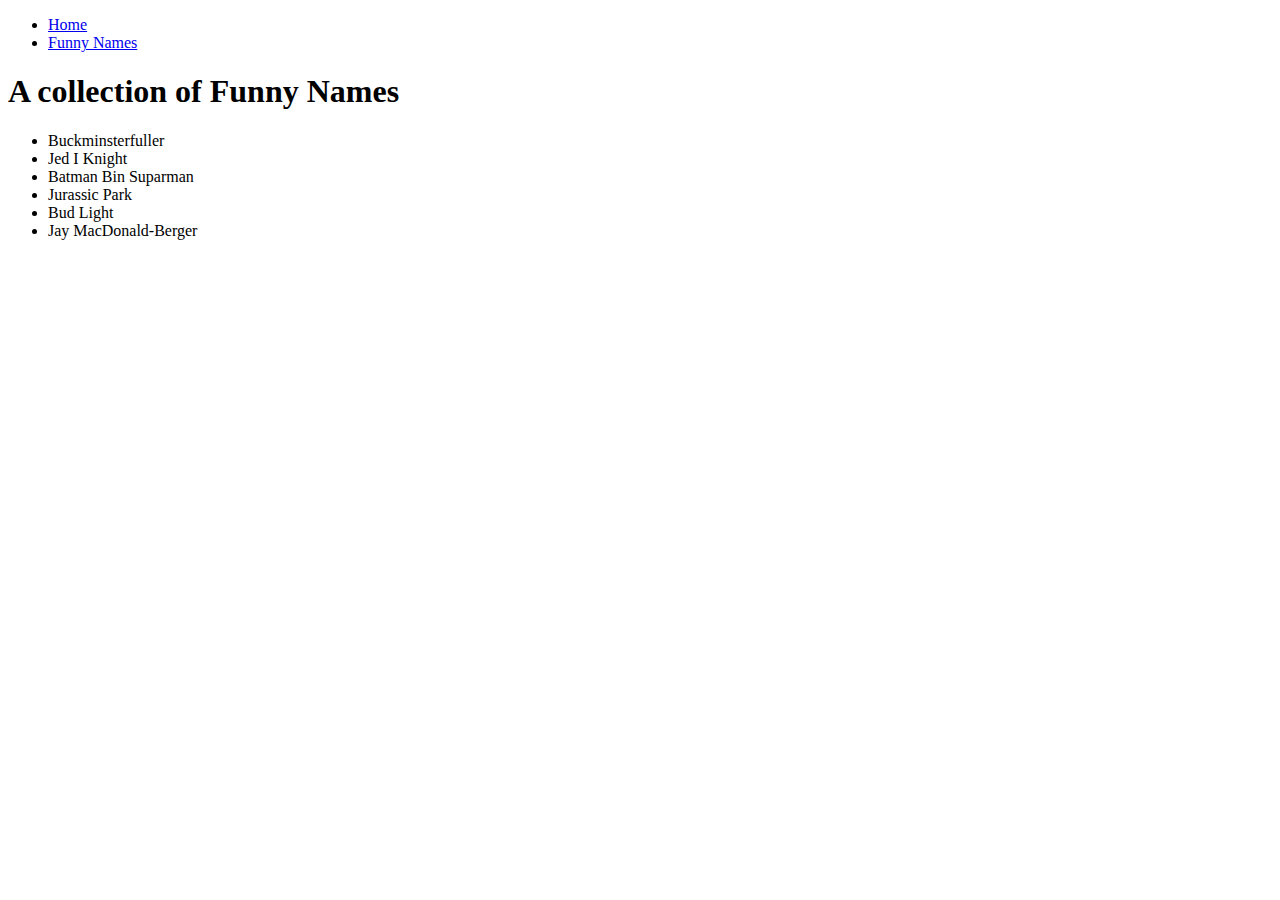
<file: funnyNames/funnyNames.html>
<!DOCTYPE html>
<html>
<head>
	<title>A collection of Funny Names</title>
</head>

<body>
	<nav>
			<ul>
				<li><a href="http://jimmybartha.github.io/">Home</a></li>
				<li><a href="http://jimmybartha.github.io/funnyNames">Funny Names</a></li>
			</ul>
	</nav>

	<h1>A collection of Funny Names</h1>
	<ul>
		<li>Buckminsterfuller</li>
		<li>Jed I Knight</li>
		<li>Batman Bin Suparman</li>
		<li>Jurassic Park</li>
		<li>Bud Light</li>
		<li>Jay MacDonald-Berger</li>
	</ul>
</body>

</html>
</file>
<file: style.css>
/*body*/
body{
	margin: 20px 0;
	padding: 0;
	background-color: #5B5F4C;
	width: 70%;
	display: block;
	margin-left: auto;
	margin-right: auto;
}


/*navigation bar*/
nav{
	text-align: center;
	background-color: #373A43;
	padding: 1px 0;
	margin: 0;
	border: 4px ridge #122119;
}

nav ul li{
	padding: 0;
	margin: 4px;
	display: inline;
	float: left:
}

nav ul li a{
	margin: 0;
	padding: 6px 10px;
	background-color: #646875;
	color: #13161F;
	text-decoration: none;
	font-family: calibri, ariel, serif;
	font-size: 15pt;
	font-style: normal;
	font-weight: 600;
	border: 2px solid #fff;
	border-radius: 10px;
}

nav ul li a:hover{
	background-color: #AD9790;
	color: blue;
}


/*headings*/
h1{
	margin: 30px 20px;
	padding: 5px 0px;
	background-color: #A1A68B;
	color: #24101E;
	font-family: verdana, arial, sans-serif;
	font-size: 32pt;
	text-align: center;
	border-width: 3px;
	border-style: solid;
	border-radius: 30px;
	border-color: #2E1E19;
}

h2{
	margin: 50px 0 15px 0;
	color: #13161F;
	font-family: cambria, sans-serif;
	font-size: 24pt;
	font-weight: bold;
	text-align: center;
}

h3{
	margin: 40px 30px 15px 30px;
	color: 13161F;
	font-family: cambria, sans-serif;
	font-size: 14pt;
	font-weight: bold;
}


/*paragraphs*/
p{
	margin: 0px 50px 15px 50px;
	color: #070809;
	text-indent: 30px;
	font-family: calibri, ariel, serif;
	font-size: 12pt;
}

p.intro{
	margin: 50px 0 0 0;
	padding: 0;
	color: #070809;
	text-indent: 0;
	text-align: center;
	font-size: 14pt;
	font-weight: bold;
}

p.intro a{
	color: #13161F;
	text-decoration: none;
}

p a{
	color: #13161F;
}

p a:hover{
	color: blue;
}


/*home page image*/
p a img{
	margin: 30px 0 0 0;
	padding: 0;
	display: block;
	margin-left: auto;
	margin-right: auto;
	width: 50%;
	border: 5px solid #fff;
	border-radius: 3px;
}


/*lists (located in paragraphs)*/
ol li{
	margin-left: 50px;
	color: #070809;
	font-family: calibri, ariel, serif;
	font-size: 13pt;
	list-style-type: none;
}

ol li p{
	margin-left: 20px;
	text-indent: 0;
}


/*works cited content*/
ul li{
	margin-left: 50px;
	list-style-type: square;
}

ul li a{
	margin-left: 10px;
	color: #13161F;
	font-family: calibri, ariel, serif;
	font-size: 12pt;
	text-decoration: none;
	line-height: 2;
	list-style-type: square;
}

ul li a:hover{
	color: blue;
}
</file>
